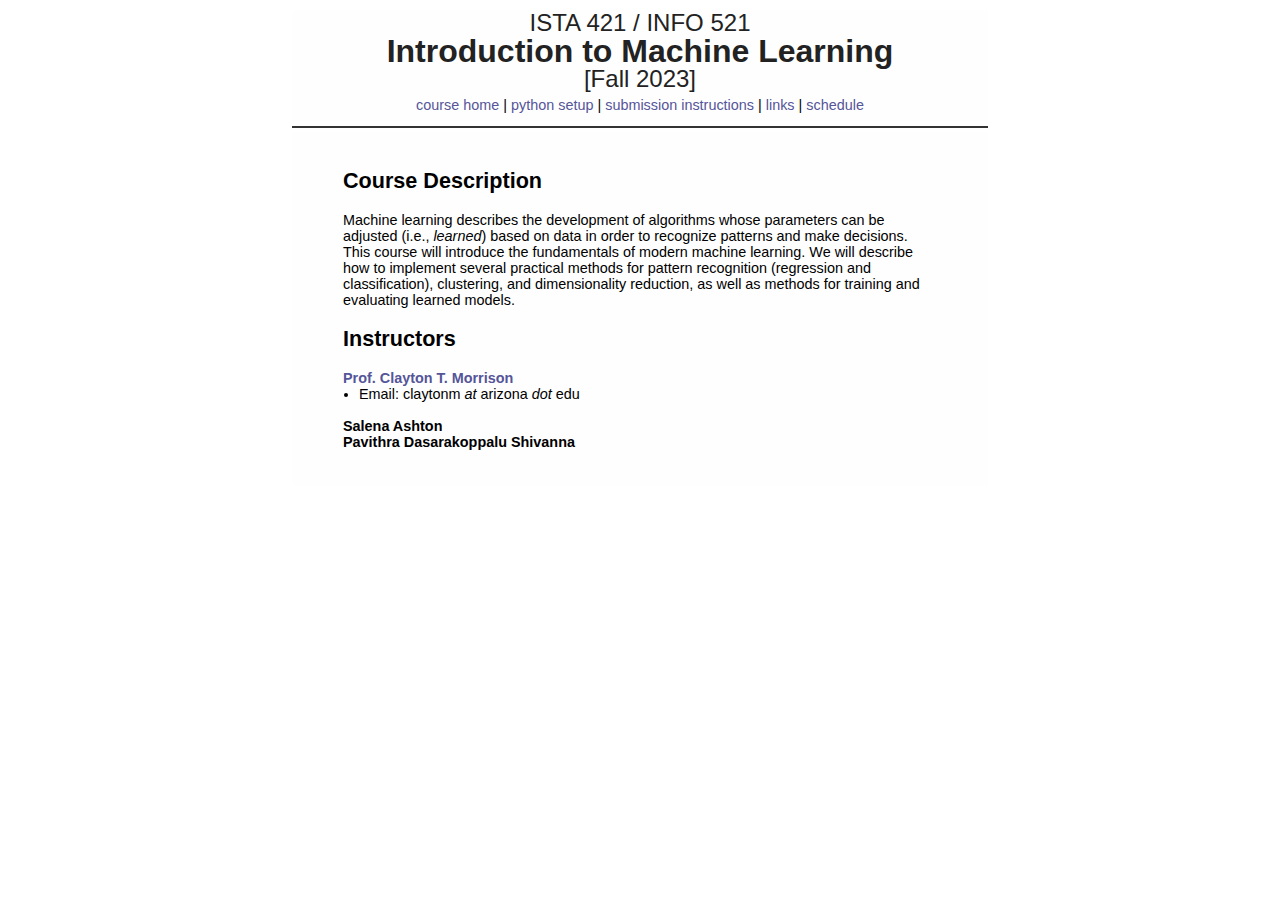
<file: index.html>
<html>

<!-- START HEADER -->

<table style="border: 0px dotted; border-color:#555555" width=700 align=center>
<tr><td bgcolor="#fefefe"><center>

<!-- HEADER BODY -->
<head>
  <title>Intro to Machine Learning</title>
  <meta http-equiv="Content-Type" content="text/html; charset=iso-8859-1">
  <meta NAME="KEYWORDS" CONTENT="clayton morrison, machine learning">
  <meta NAME="DESCRIPTION" CONTENT="ISTA 421 / INFO 521: Machine Learning homepage.">
  <link rel="stylesheet" type="text/css" href="style.css">
</head>

<body>
	

<div style="position:relative; left:0">
  <div style="line-height:1">
  <font size=+2 color="#222222">ISTA 421 / INFO 521</font><br> 
  <font size=+3 color="#222222"><b>Introduction to Machine Learning</b></font><br>
  <font size=+2 color="#222222">[Fall 2023]</font><br>
  </div>

  <div style="line-height:2">
    <a href="index.html">course home</a> |
    <!-- <a href="ISTA421-INFO521-Machine-Learning-Syllabus-fall2023-001.pdf">syllabus [pdf]</a> | -->
    <a href="python_setup.html">python setup</a> |
    <!-- <a href="tutorial.html">short code tutorial</a> | -->
    <a href="submissions.html">submission instructions</a> |
    <a href="links.html">links</a> |
    <a href="schedule.html">schedule</a>
  </div>
</div>
<!-- END HEADER BODY -->

</center></td> </tr>
</table>

<table style="border: 0px dotted; border-color:#555555; position:relative; top: 1;" width=700 align=center>
<tr><td bgcolor="#333333"></td></tr>
</table>

<table style="border: 0px dotted; border-color:#555555; position:relative; top: 1;" width=700 align=center>
<tr><td bgcolor="#fefefe"><br><br>

<center>
<table width=600 align=center>
<tr><td>

<!-- END HEADER -->


<!-- MAIN BODY : INDEX -->
<h2> Course Description </h2>

<p>
Machine learning describes the development of algorithms whose parameters can be adjusted (i.e., <em>learned</em>) based on data in order to recognize patterns and make decisions.  This course will introduce the fundamentals of modern machine learning.  We will describe how to implement several practical methods for pattern recognition (regression and classification), clustering, and dimensionality reduction, as well as methods for training and evaluating learned models.
</p>

<!--
<p>
The in-class lectures meet weekly Monday and Wednesday 4:00PM to 5:15PM in Harvill Rm 302.
</p>
-->

<h2> Instructors </h2>

<a href="https://ml4ai.github.io/people/clayton/"><b>Prof. Clayton T. Morrison</b></a>
<ul>
  <li> Email: claytonm <em>at</em> arizona <em>dot</em> edu </li>
  <!--
  <li> Office: Harvill 437A </li>
  <li> Office Hours:
    <ul>
      <li>Wednesday: 11:00am-noon</li>
      <li>and by appointment (email works best to get in touch)</li>
    </ul>
  </li>
  -->
</ul>

<br>

<b>Salena Ashton</b>
<!--
<ul>
  <li> Email: salena <em>at</em> arizona <em>dot</em> edu </li>
  <li> Office: Harvill TBA </li>
  <li> Office Hours: 
    <ul>
      <li>TBA</li>
    </ul>
  </li>
</ul>
-->

<br>

<b>Pavithra Dasarakoppalu Shivanna</b>
<!--
<ul>
  <li> Email: pavithrads <em>at</em> arizona <em>dot</em> edu </li>
  <li> Office: Harvill TBA </li>
  <li> Office Hours:
    <ul>
      <li>TBA</li>
    </ul>
  </li>
</ul>
-->

<!-- END MAIN BODY : INDEX -->


<!-- FOOTER -->
<script type="text/javascript">
  var _gaq = _gaq || [];
  _gaq.push(['_setAccount', 'UA-35913794-1']);
  _gaq.push(['_trackPageview']);

  (function() {
    var ga = document.createElement('script'); ga.type = 'text/javascript'; ga.async = true;
    ga.src = ('https:' == document.location.protocol ? 'https://ssl' : 'http://www') + '.google-analytics.com/ga.js';
    var s = document.getElementsByTagName('script')[0]; s.parentNode.insertBefore(ga, s);
  })();
</script>

</body>

<br><br><br>

</html>
</file>
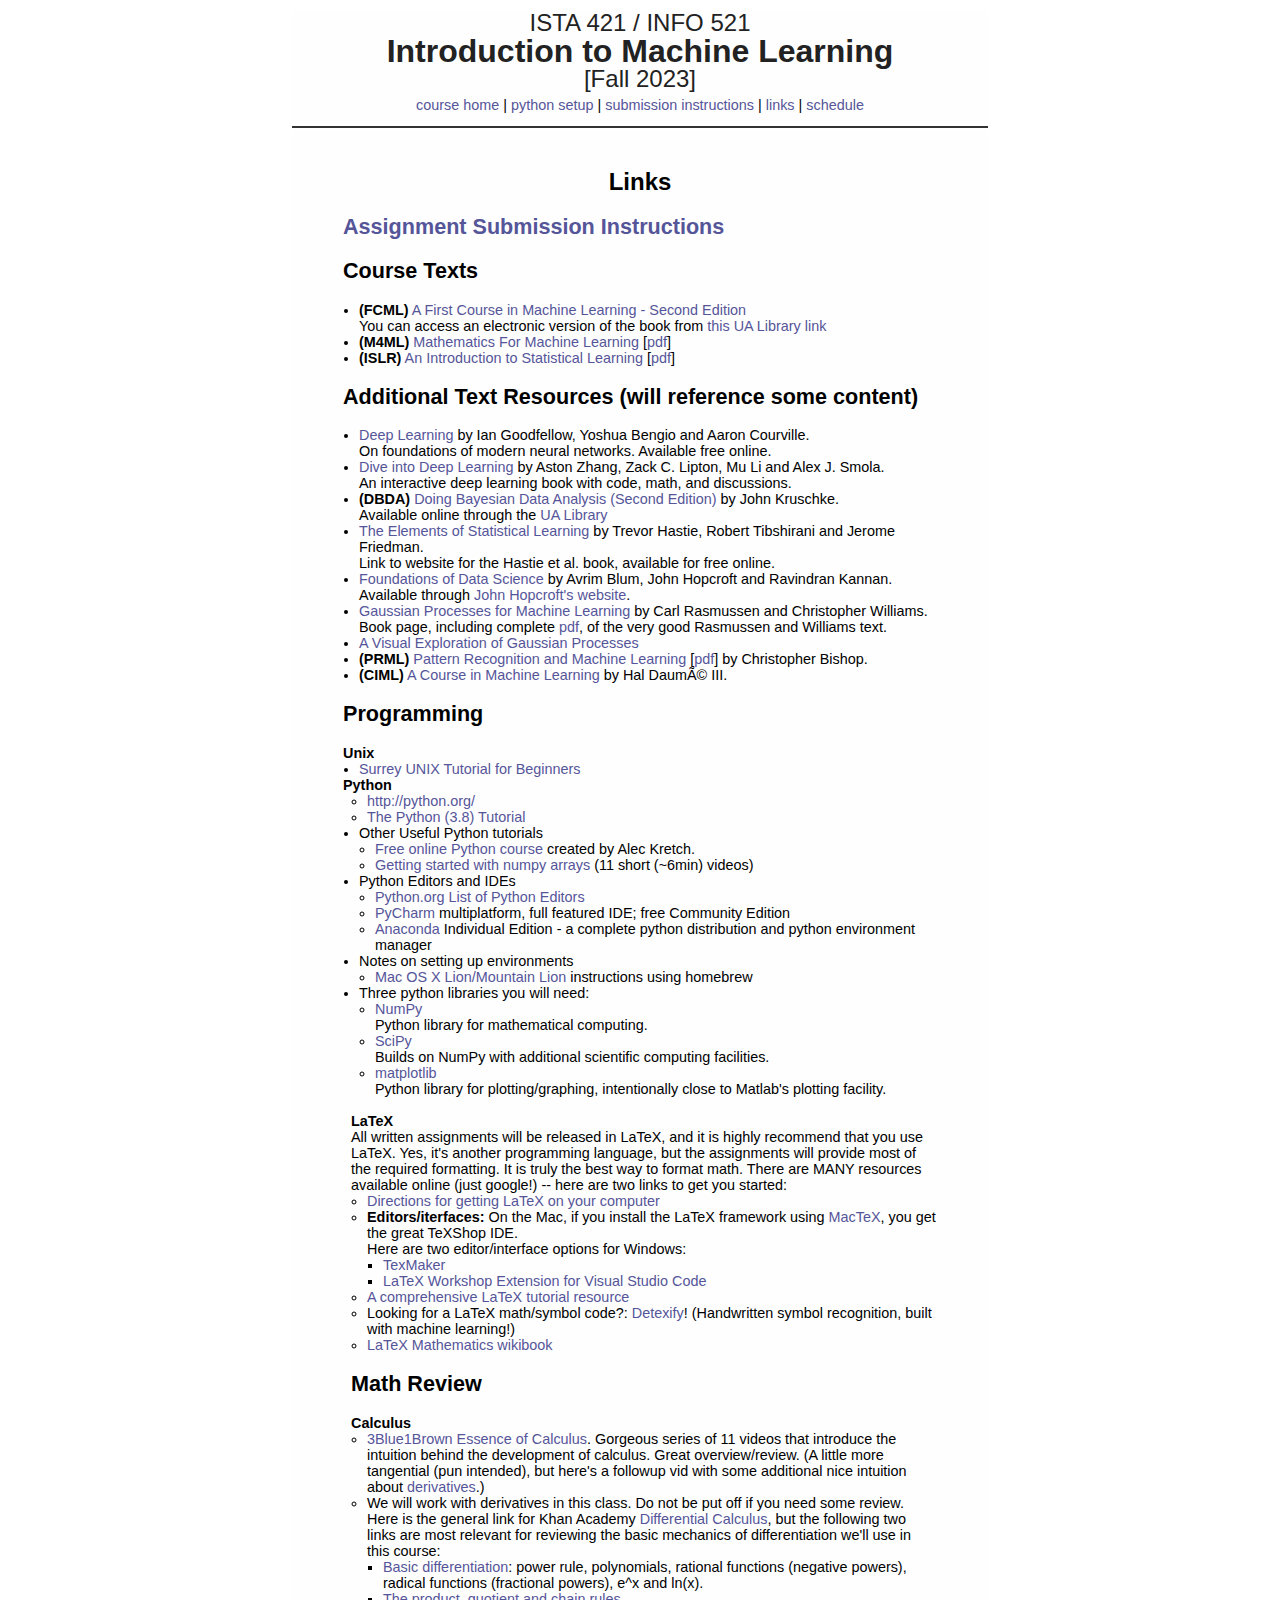
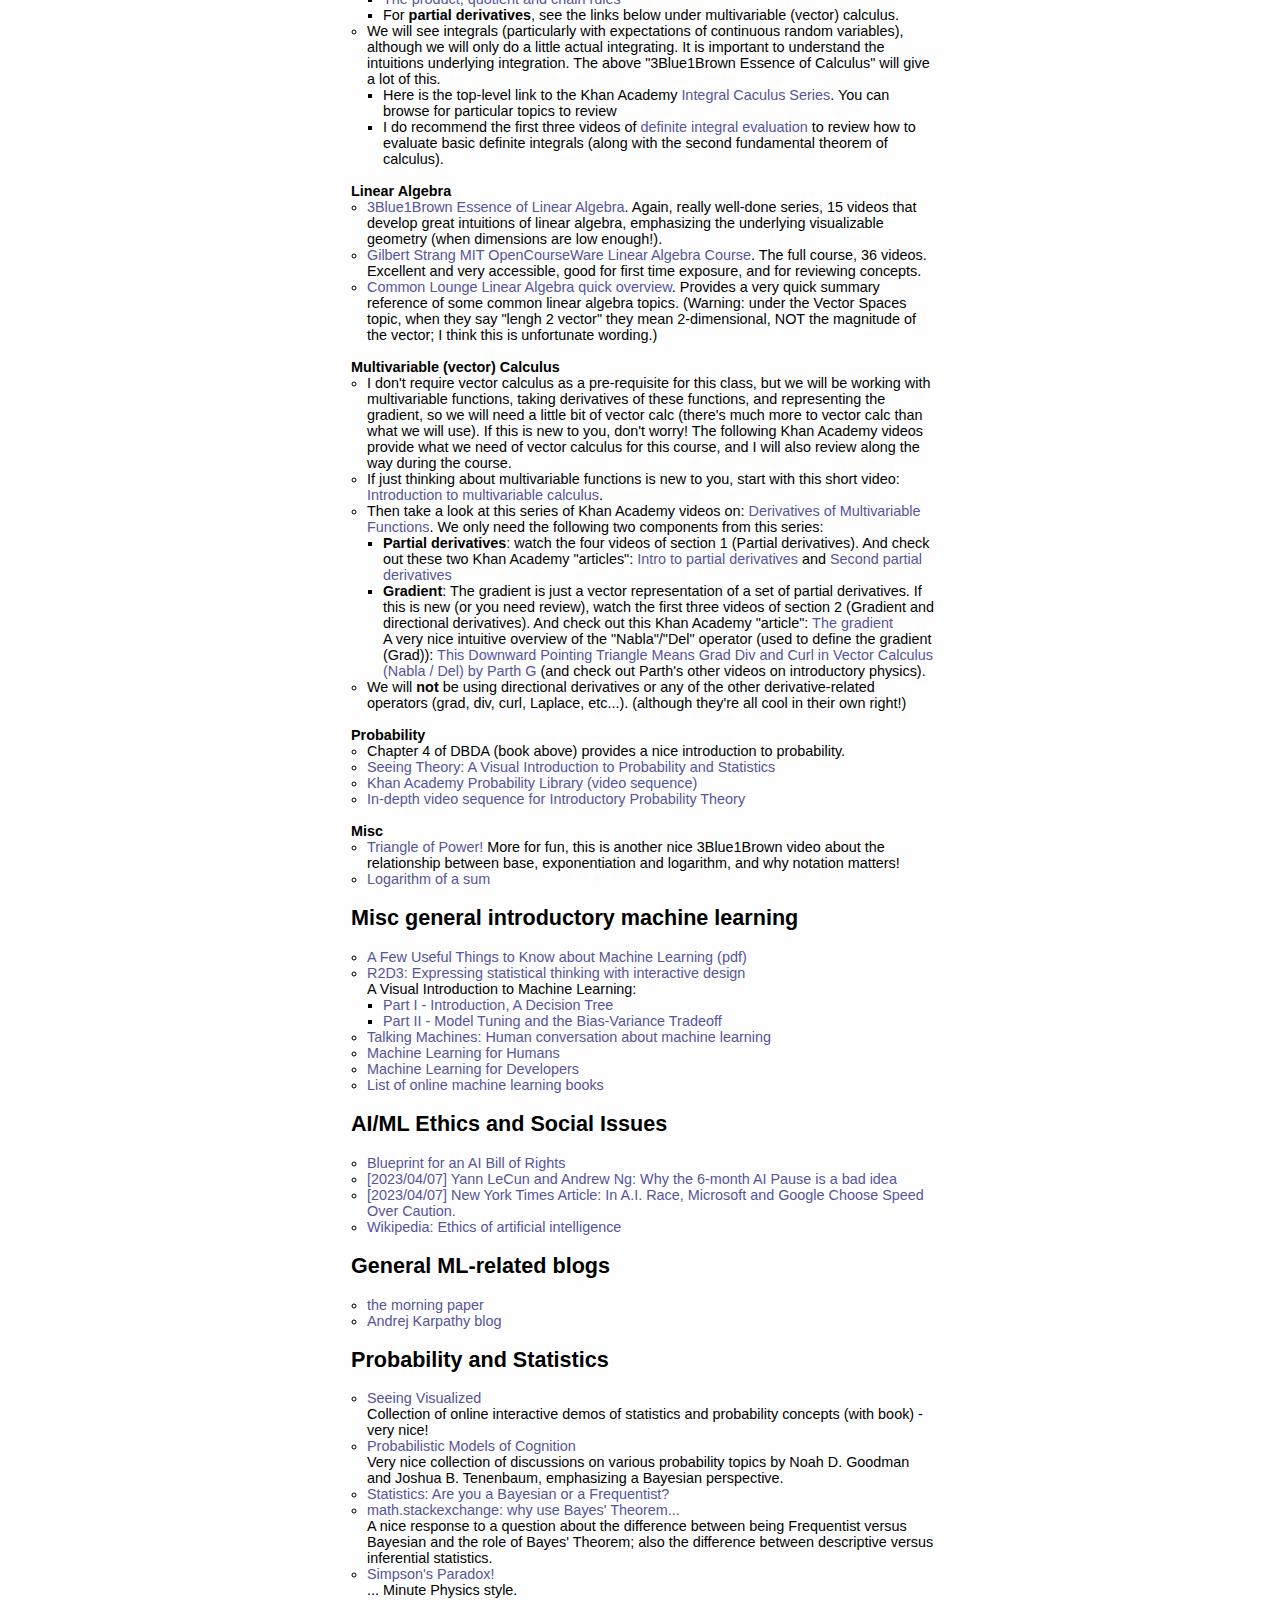
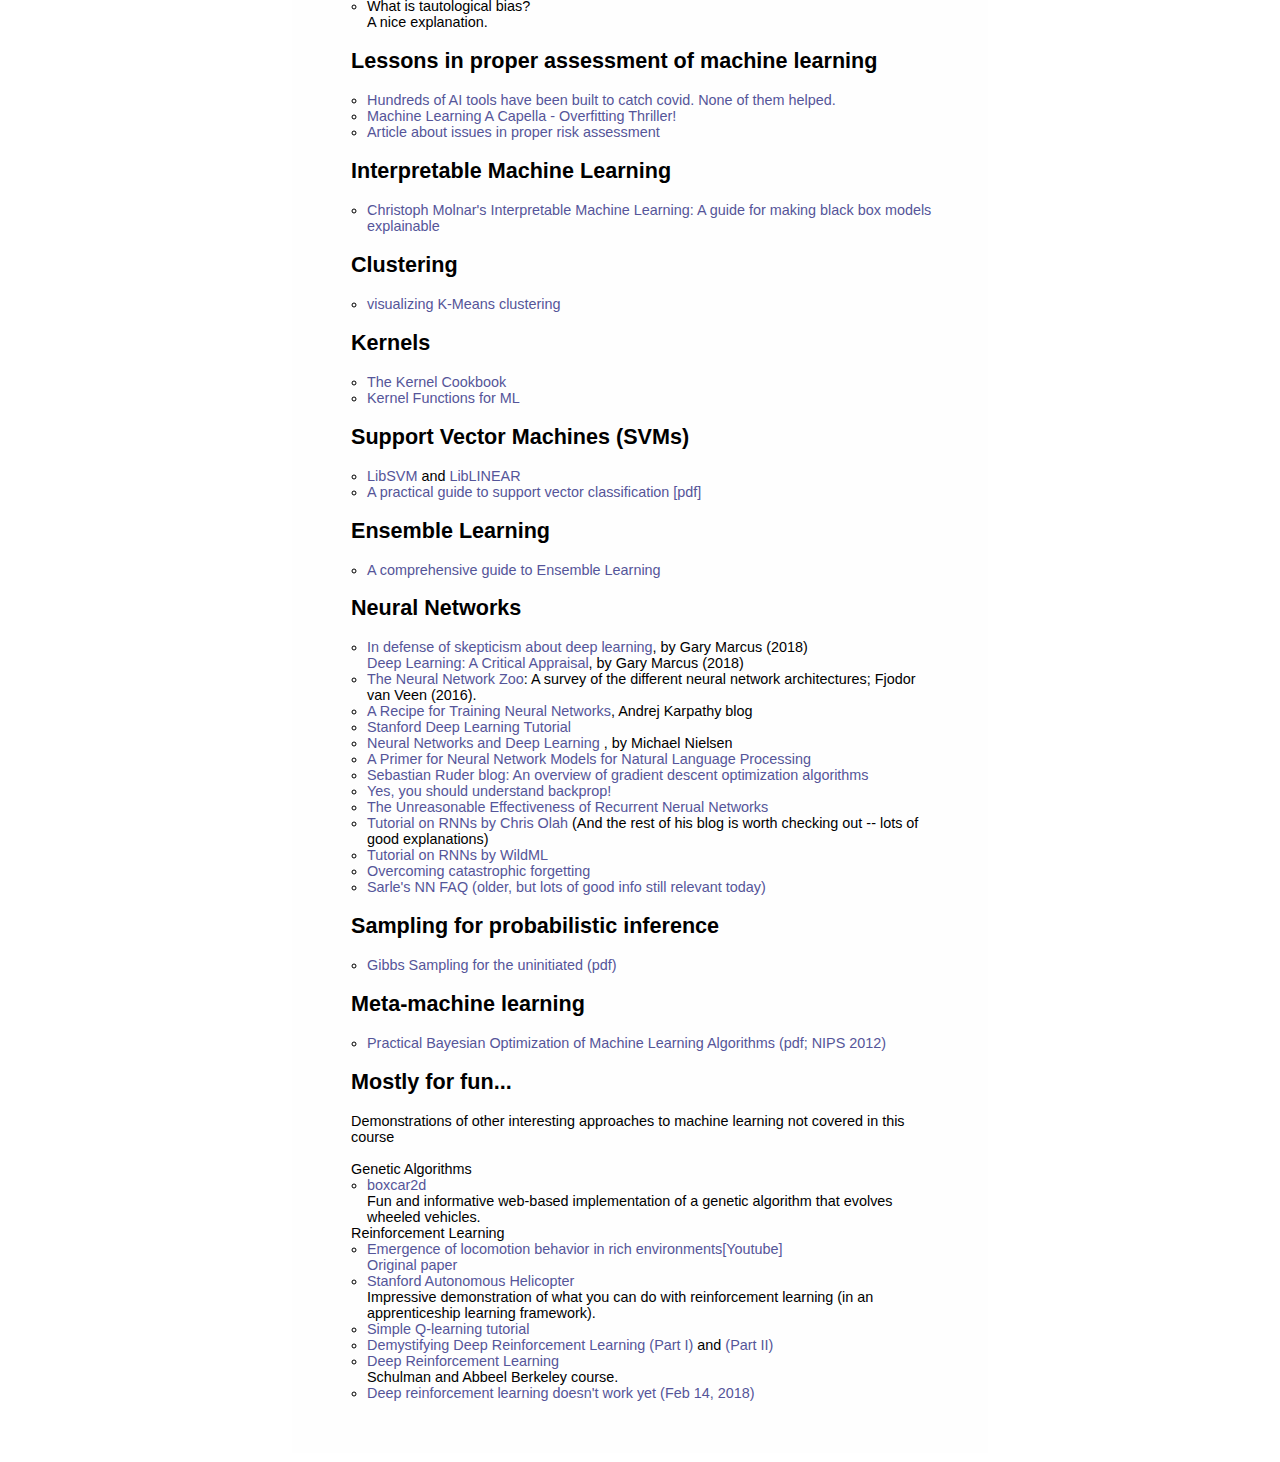
<file: links.html>
<html>

<!-- START HEADER -->

<table style="border: 0px dotted; border-color:#555555" width=700 align=center>
<tr><td bgcolor="#fefefe"><center>

<!-- HEADER BODY -->
<head>
  <title>Intro to Machine Learning</title>
  <meta http-equiv="Content-Type" content="text/html; charset=iso-8859-1">
  <meta NAME="KEYWORDS" CONTENT="clayton morrison, machine learning">
  <meta NAME="DESCRIPTION" CONTENT="ISTA 421 / INFO 521: Machine Learning homepage.">
  <link rel="stylesheet" type="text/css" href="style.css">
</head>

<body>
	

<div style="position:relative; left:0">
  <div style="line-height:1">
  <font size=+2 color="#222222">ISTA 421 / INFO 521</font><br> 
  <font size=+3 color="#222222"><b>Introduction to Machine Learning</b></font><br>
  <font size=+2 color="#222222">[Fall 2023]</font><br>
  </div>

  <div style="line-height:2">
    <a href="index.html">course home</a> |
    <!-- <a href="ISTA421-INFO521-Machine-Learning-Syllabus-fall2023-001.pdf">syllabus [pdf]</a> | -->
    <a href="python_setup.html">python setup</a> |
    <!-- <a href="tutorial.html">short code tutorial</a> | -->
    <a href="submissions.html">submission instructions</a> |
    <a href="links.html">links</a> |
    <a href="schedule.html">schedule</a>
  </div>
</div>
<!-- END HEADER BODY -->

</center></td> </tr>
</table>

<table style="border: 0px dotted; border-color:#555555; position:relative; top: 1;" width=700 align=center>
<tr><td bgcolor="#333333"></td></tr>
</table>

<table style="border: 0px dotted; border-color:#555555; position:relative; top: 1;" width=700 align=center>
<tr><td bgcolor="#fefefe"><br><br>

<center>
<table width=600 align=center>
<tr><td>

<!-- END HEADER -->


<!-- MAIN BODY : LINKS -->

<center><font size=+2><b>Links</b></font></center>

<h2> <a href="submissions.html">Assignment Submission Instructions</a> </h2>

<h2> Course Texts </h2>
<ul>
  <li> <b>(FCML)</b>
    <a href="http://www.dcs.gla.ac.uk/~srogers/firstcourseml/">A First Course in Machine Learning - Second Edition</a><br>
    You can access an electronic version of the book from 
    <a href="https://arizona-primo.hosted.exlibrisgroup.com/primo-explore/fulldisplay?docid=01UA_ALMA51531560810003843&context=L&vid=01UA&search_scope=Everything&isFrbr=true&tab=default_tab&lang=en_US">
    this UA Library link</a>
    <!-- >(also available from the course D2L webpage, under the Library Tools page, upper right). Once you follow that link to the UA Library book record, click the link to "FIND on the Web". -->
    <!--
    ; the first edition is available online through the 
    <a href="http://arizona.summon.serialssolutions.com/#!/search?bookMark=ePnHCXMw42JgAfZbU5mhpykZW1oA6whQl4MLXNUYWxqDr6UDNlONQJs-jTjgAyKGFgZmBsacDEqOCmnAHnuJQnI-aB2DQmaeQi54YWGqAvQmhXRuBgU31xBnD11gf7IK2GKNh451xCeBjtcytjQB3SZCUAkAqSctnw">UA Library</a>, but be aware that we will be using the second edition for the class, which includes 3 additional chapters and some revisions to earlier chapters.
    -->
  </li>
</ul>
<ul>
  <li> <b>(M4ML)</b>
    <a href="https://mml-book.github.io/">Mathematics For Machine Learning</a> 
    [<a href="https://mml-book.github.io/book/mml-book.pdf">pdf</a>]
  </li>
</ul>
<ul> 
  <li> <b>(ISLR)</b>
    <a href="https://www.statlearning.com/">An Introduction to Statistical Learning</a>
    <!-- <a href="http://hastie.su.domains/ISLR2/ISLRv2_website.pdf">An Introduction to Statistical Learning</a> -->
    [<a href="https://hastie.su.domains/ISLP/ISLP_website.pdf">pdf</a>]
    <!-- [<a href="https://hastie.su.domains/ISLR2/ISLRv2_website.pdf">pdf</a>] -->
  </li>
</ul>

<h2> Additional Text Resources (will reference some content) </h2>
<ul>
  <li>
    <a href="http://www.deeplearningbook.org/">
    Deep Learning</a> by Ian Goodfellow, Yoshua Bengio and Aaron Courville.<br>
    On foundations of modern neural networks.  Available free online.
  </li>
</ul>
<ul>
  <li>
    <a href="http://d2l.ai/">Dive into Deep Learning</a> 
    by Aston Zhang, Zack C. Lipton, Mu Li and Alex J. Smola.<br>
    An interactive deep learning book with code, math, and discussions.
  </li>
</ul>
<ul>
  <li> <b>(DBDA)</b>
    <a href="https://sites.google.com/site/doingbayesiandataanalysis/">
      Doing Bayesian Data Analysis (Second Edition)</a> by John Kruschke.<br>
    Available online through the <a href="https://arizona-primo.hosted.exlibrisgroup.com/primo-explore/fulldisplay?docid=01UA_ALMA51528359040003843&context=L&vid=01UA&search_scope=Everything&isFrbr=true&tab=default_tab&lang=en_US">UA Library</a>
</ul>
<ul>
  <li>
    <a href="http://www-stat.stanford.edu/~tibs/ElemStatLearn/">
    The Elements of Statistical Learning</a> by Trevor Hastie, Robert Tibshirani and Jerome Friedman.<br>
    Link to website for the Hastie et al. book, available for free online.
  </li>
</ul>
<ul>
  <li>
    <a href="https://www.cs.cornell.edu/jeh/book%20July%202018.pdf">
    Foundations of Data Science</a> by Avrim Blum, John Hopcroft and Ravindran Kannan.<br>
    Available through <a href="https://www.cs.cornell.edu/jeh/">John Hopcroft's website</a>.
  </li>
</ul>
<ul>
  <li>
    <a href="http://www.gaussianprocess.org/gpml/">
    Gaussian Processes for Machine Learning</a> by Carl Rasmussen and Christopher Williams.<br>
    Book page, including complete <a href="http://www.gaussianprocess.org/gpml/chapters/RW.pdf">pdf</a>, of the very good Rasmussen and Williams text.
  </li>
  <li>
  	<a href="https://www.jgoertler.com/visual-exploration-gaussian-processes/">A Visual Exploration of Gaussian Processes</a>
  </li>
</ul>
<ul>
  <li> <b>(PRML)</b>
    <a href="http://research.microsoft.com/en-us/um/people/cmbishop/prml/">
      Pattern Recognition and Machine Learning</a> 
    [<a href="https://www.microsoft.com/en-us/research/uploads/prod/2006/01/Bishop-Pattern-Recognition-and-Machine-Learning-2006.pdf">pdf</a>]
    by Christopher Bishop.
  </li>
</ul>
<ul>
  <li> <b>(CIML)</b>
    <a href="http://ciml.info/">
    A Course in Machine Learning</a> by Hal Daumé III.
  </li>
</ul>

<h2>Programming</h2>

<b>Unix</b><br>

<ul>
  <li><a href="http://www.ee.surrey.ac.uk/Teaching/Unix/">
      Surrey UNIX Tutorial for Beginners</a>
</ul>

<b>Python</b><br>

<ul>
<ul>
  <li>
    <a href="http://python.org/">http://python.org/</a>
  </li>
  <li>
    <a href="https://docs.python.org/3.8/tutorial/">The Python (3.8) Tutorial</a>
  </li>
</ul>
<li> Other Useful Python tutorials
  <ul>
    <li><a href="https://open.openclass.ai/classes/python-foundations">Free online Python course</a> created by Alec Kretch.
    </li>
    <li><a href="http://showmedo.com/videotutorials/series?name=i9KuJuNcG">
      Getting started with numpy arrays</a> (11 short (~6min) videos)
    </li>
  </ul>
</li>
<li> Python Editors and IDEs
<ul>
  <li> <a href="http://wiki.python.org/moin/PythonEditors">Python.org List of Python Editors</a> </li>
  <li> <a href="http://www.jetbrains.com/pycharm/">PyCharm</a> multiplatform, full featured IDE; free Community Edition</li>
  <li> <a href="https://www.anaconda.com/products/individual">Anaconda</a> Individual Edition - a complete python distribution and python environment manager </li>
  <!--
  <li> <a href="https://store.enthought.com/downloads/">Canopy Express</a> a multi-platform complete install of python, from <a href="https://www.enthought.com/">Enthought</a></li>
  <li> <a href="http://code.google.com/p/iep/">IEP</a> open source multiplatform Python IDE</li>
  <li> <a href="http://code.google.com/p/spyderlib/">Spyder</a> another multiplatform Python IDE</li>
  -->
</ul>
</li>
<li>Notes on setting up environments
<ul>
  <li> <a href="http://www.lowindata.com/2013/installing-scientific-python-on-mac-os-x/">Mac OS X Lion/Mountain Lion</a> instructions using homebrew</li>
  <!--
  <li> <a href="resources/python/pythonbrew-and-iep.html">Instructions</a> for using Pythonbrew to install python and work with IEP on MacOSX (includes installation of matplotlib)</li>
  <li> <a href="resources/python/tutorial/eclipse.html">Instructions</a> for using eclipse and PyDev as an IDE 
    (may be a little out of date) </li>
  -->
</ul>
</li>
<li> Three python libraries you will need:
<ul>
  <li>
    <a href="http://numpy.scipy.org/">NumPy</a><br>
      Python library for mathematical computing.
    </li>
  <li>
    <a href="http://www.scipy.org/">SciPy</a><br>
      Builds on NumPy with additional scientific computing facilities.
  </li>
  <li>
    <a href="http://matplotlib.sourceforge.net/">matplotlib</a><br>
      Python library for plotting/graphing, intentionally close to Matlab's plotting facility.
  </li>
</ul>
</li>

<br>
<b>LaTeX</b><br>

All written assignments will be released in LaTeX, and it is highly recommend that you use LaTeX.  Yes, it's another programming language, but the assignments will provide most of the required formatting.  It is truly the best way to format math.  There are MANY resources available online (just google!) -- here are two links to get you started:
<ul>
  <li>
    <a href="https://www.latex-project.org/get/">Directions for getting LaTeX on your computer</a>
  </li>
  <li>
    <b>Editors/iterfaces:</b> On the Mac, if you install the LaTeX framework using <a href="http://www.tug.org/mactex/">MacTeX</a>, you get the great TeXShop IDE.<br>
    Here are two editor/interface options for Windows:
    <ul>
      <li><a href="http://www.xm1math.net/texmaker/">TexMaker</a></li>
      <li><a href="https://marketplace.visualstudio.com/items?itemName=James-Yu.latex-workshop">LaTeX Workshop Extension for Visual Studio Code</a></li>
    </ul>
  </li>
  <li>
    <a href="https://www.latex-tutorial.com/">A comprehensive LaTeX tutorial resource</a>
  </li>
  <li>
    Looking for a LaTeX math/symbol code?: <a href="http://detexify.kirelabs.org/classify.html">Detexify</a>!  (Handwritten symbol recognition, built with machine learning!)
  </li>
  <li>
    <a href="https://en.wikibooks.org/wiki/LaTeX/Mathematics">LaTeX Mathematics wikibook</a>
  </li>
</ul>

<!--
Matlab<br><br>
<ul>
  <li><a href="https://sitelicense.arizona.edu/matlab/index.php">UA Matlab license</a></li>
  <li><a href="http://www.mathworks.com/">MathWorks</a></li>
  <li><a href="http://www.math.ufl.edu/help/matlab-tutorial/">One</a> of 
    <a href="https://www.google.com/search?q=matlab+tutorial">many</a> online matlab tutorials</li>
</ul>
-->


<h2>Math Review</h2>

<b>Calculus</b><br>
<ul>
  <li>
    <a href="https://www.youtube.com/playlist?list=PLZHQObOWTQDMsr9K-rj53DwVRMYO3t5Yr">3Blue1Brown Essence of Calculus</a>.  Gorgeous series of 11 videos that introduce the intuition behind the development of calculus.  Great overview/review.
    (A little more tangential (pun intended), but here's a followup vid with some additional nice intuition about <a href="https://www.youtube.com/watch?v=CfW845LNObM">derivatives</a>.)
  </li>
  <li>
    We will work with derivatives in this class.  Do not be put off if you need some review.  Here is the general link for Khan Academy <a href="https://www.khanacademy.org/math/differential-calculus">Differential Calculus</a>, but the following two links are most relevant for reviewing the basic mechanics of differentiation we'll use in this course:
    <ul>
    <li><a href="https://www.khanacademy.org/math/differential-calculus/basic-differentiation-dc">Basic differentiation</a>: power rule, polynomials, rational functions (negative powers), radical functions (fractional powers), e^x and ln(x).</li>
    <li><a href="https://www.khanacademy.org/math/differential-calculus/product-quotient-chain-rules-dc">The product, quotient and chain rules</a></li>
    <li>For <b>partial derivatives</b>, see the links below under multivariable (vector) calculus.</li>
    </ul>
  </li>
  <li>
    We will see integrals (particularly with expectations of continuous random variables), although we will only do a little actual integrating.  It is important to understand the intuitions underlying integration.  The above "3Blue1Brown Essence of Calculus" will give a lot of this.
    <ul>
      <li>Here is the top-level link to the Khan Academy <a href="https://www.khanacademy.org/math/integral-calculus">Integral Caculus Series</a>.  You can browse for particular topics to review</li>
      <li>I do recommend the first three videos of <a href="https://www.khanacademy.org/math/integral-calculus/definite-integral-evaluation-ic">definite integral evaluation</a> to review how to evaluate basic definite integrals (along with the second fundamental theorem of calculus).</li>
    </ul>
  </li>
</ul>

<br>
<b>Linear Algebra</b><br>
<ul>
  <li>
    <a href="https://www.youtube.com/playlist?list=PLZHQObOWTQDPD3MizzM2xVFitgF8hE_ab">3Blue1Brown Essence of Linear Algebra</a>.  Again, really well-done series, 15 videos that develop great intuitions of linear algebra, emphasizing the underlying visualizable geometry (when dimensions are low enough!).
  </li>
  <li>
    <a href="https://ocw.mit.edu/courses/mathematics/18-06-linear-algebra-spring-2010/video-lectures/">Gilbert Strang MIT OpenCourseWare Linear Algebra Course</a>.  The full course, 36 videos.  Excellent and very accessible, good for first time exposure, and for reviewing concepts.
  </li>
  <li>
    <a href="https://www.commonlounge.com/linear-algebra-vectors-matrices-and-their-properties-6ee5dbd8c2754e0db1acd312aec608cc/">Common Lounge Linear Algebra quick overview</a>.  Provides a very quick summary reference of some common linear algebra topics.  (Warning: under the Vector Spaces topic, when they say "lengh 2 vector" they mean 2-dimensional, NOT the magnitude of the vector; I think this is unfortunate wording.)
  </li>
</ul>

<br>
<b>Multivariable (vector) Calculus</b><br>
<ul>
<li>I don't require vector calculus as a pre-requisite for this class, but we will be working with multivariable functions, taking derivatives of these functions, and representing the gradient, so we will need a little bit of vector calc (there's much more to vector calc than what we will use).  If this is new to you, don't worry!  The following Khan Academy videos provide what we need of vector calculus for this course, and I will also review along the way during the course.</li>
<li>If just thinking about multivariable functions is new to you, start with this short video: <a href="https://www.khanacademy.org/math/multivariable-calculus/thinking-about-multivariable-function/introduction-to-multivariable-calculus/v/multivariable-functions">Introduction to multivariable calculus</a>.</li>
<li>Then take a look at this series of Khan Academy videos on: <a href="https://www.khanacademy.org/math/multivariable-calculus/multivariable-derivatives">Derivatives of Multivariable Functions</a>.  We only need the following two components from this series:
  <ul>
  <li><b>Partial derivatives</b>: watch the four videos of section 1 (Partial derivatives).  And check out these two Khan Academy "articles":
    <a href="https://www.khanacademy.org/math/multivariable-calculus/multivariable-derivatives/partial-derivative-and-gradient-articles/a/introduction-to-partial-derivatives">Intro to partial derivatives</a> and 
    <a href="https://www.khanacademy.org/math/multivariable-calculus/multivariable-derivatives/partial-derivative-and-gradient-articles/a/second-partial-derivatives">Second partial derivatives</a>
  </li>
  <li><b>Gradient</b>: The gradient is just a vector representation of a set of partial derivatives.  If this is new (or you need review), watch the first three videos of section 2 (Gradient and directional derivatives).  And check out this Khan Academy "article": <a href="https://www.khanacademy.org/math/multivariable-calculus/multivariable-derivatives/partial-derivative-and-gradient-articles/a/the-gradient">The gradient</a><br>
  A very nice intuitive overview of the "Nabla"/"Del" operator (used to define the gradient (Grad)): <a href="https://www.youtube.com/watch?v=hI4yTE8WT88">This Downward Pointing Triangle Means Grad Div and Curl in Vector Calculus (Nabla / Del) by Parth G</a> (and check out Parth's other videos on introductory physics).
  </li>
  </ul>
<li>We will <b>not</b> be using directional derivatives or any of the other derivative-related operators (grad, div, curl, Laplace, etc...). (although they're all cool in their own right!)</li>
</ul>

<br>
<b>Probability</b><br>
<ul>
  <li>Chapter 4 of DBDA (book above) provides a nice introduction to probability.</li>
  <li><a href="https://seeing-theory.brown.edu">Seeing Theory: A Visual Introduction to Probability and Statistics</a></li>
  <li><a href="https://www.khanacademy.org/math/statistics-probability/probability-library">Khan Academy Probability Library (video sequence)</a></li>
  <li><a href="https://www.youtube.com/playlist?list=PL0iUxoCEznfgGfbHDf0-nshPIo5Whlnd7">In-depth video sequence for Introductory Probability Theory</a></li>	
</ul>

<br>
<b>Misc</b><br>
<ul>
  <li>
    <a href="https://www.youtube.com/watch?v=sULa9Lc4pck">Triangle of Power!</a>  More for fun, this is another nice 3Blue1Brown video about the relationship between base, exponentiation and logarithm, and why notation matters!
  </li>
  <li>
  	<a href="https://cdsmithus.medium.com/the-logarithm-of-a-sum-69dd76199790">Logarithm of a sum</a>
  </li>
</ul>


<h2>Misc general introductory machine learning</h2>
<ul>
  <li>
    <a href="https://homes.cs.washington.edu/~pedrod/papers/cacm12.pdf">A Few Useful Things to Know about Machine Learning (pdf)</a>
  </li>

  <li>
  	<a href="http://www.r2d3.us/">R2D3: Expressing statistical thinking with interactive design</a>
  	<br>
  	A Visual Introduction to Machine Learning:
  	<ul>
  	<li><a href="http://www.r2d3.us/visual-intro-to-machine-learning-part-1/">Part I - Introduction, A Decision Tree</a></li>
  	<li><a href="http://www.r2d3.us/visual-intro-to-machine-learning-part-2/">Part II - Model Tuning and the Bias-Variance Tradeoff</a></li>
  	</ul>
  </li>

  <li>
    <a href="http://www.thetalkingmachines.com/">Talking Machines: Human conversation about machine learning</a>
  </li>
  
  <li>
  	<a href="https://medium.com/machine-learning-for-humans">Machine Learning for Humans</a>
  </li>

  <li>
    <a href="http://xyclade.github.io/MachineLearning/">Machine Learning for Developers</a>
  </li>

  <li>
    <a href="https://www.reddit.com/r/MachineLearning/comments/1jeawf/machine_learning_books/">List of online machine learning books</a>
  </li>
</ul>


<h2>AI/ML Ethics and Social Issues</h2>
<ul>
	<li>
		<a href="https://www.whitehouse.gov/ostp/ai-bill-of-rights/">Blueprint for an AI Bill of Rights</a>
	</li>
	<li>
		<a href="https://www.youtube.com/watch?v=BY9KV8uCtj4">
		[2023/04/07] Yann LeCun and Andrew Ng: Why the 6-month AI Pause is a bad idea</a>
	</li>
	<li>
		<a href="https://www.nytimes.com/2023/04/07/technology/ai-chatbots-google-microsoft.html">
		[2023/04/07] New York Times Article: In A.I. Race, Microsoft and Google Choose Speed Over Caution.</a>
	</li>
	<li>
		<a href="https://en.wikipedia.org/wiki/Ethics_of_artificial_intelligence">
		Wikipedia: Ethics of artificial intelligence</a>
	</li>
</ul>


<h2>General ML-related blogs</h2>
<ul>
  <li>
    <a href="https://blog.acolyer.org/">the morning paper</a>
  </li>
  <li>
    <a href="http://karpathy.github.io/">Andrej Karpathy blog</a>
  </li>
</ul>


<h2>Probability and Statistics</h2>
<ul>
  <li>
    <a href="https://seeing-theory.brown.edu/">Seeing Visualized</a><br>
    Collection of online interactive demos of statistics and probability concepts (with book) - very nice!
  </li>
  <li>
    <a href="https://probmods.org/index.html">Probabilistic Models of Cognition</a><br>
    Very nice collection of discussions on various probability topics by Noah D. Goodman and Joshua B. Tenenbaum, emphasizing a Bayesian perspective.
  </li>
  <li>
  	<a href="https://towardsdatascience.com/statistics-are-you-bayesian-or-frequentist-4943f953f21b">Statistics: Are you a Bayesian or a Frequentist?</a>
  </li>
  <li>
    <a href="http://math.stackexchange.com/questions/469974/why-would-i-use-bayes-theorem-if-i-can-directly-compute-the-posterior-probabili">math.stackexchange: why use Bayes' Theorem...</a><br>
	A nice response to a question about the difference between being Frequentist versus Bayesian and the role of Bayes' Theorem; also the difference between descriptive versus inferential statistics.
  </li>
  <li>
    <a href="https://www.youtube.com/watch?v=ebEkn-BiW5k">Simpson's Paradox!</a><br>
    ... Minute Physics style.
  </li>  
  <li>
  	<a href="https://www.quora.com/What-is-tautological-bias"></a>What is tautological bias?<br>
  	A nice explanation.
  </li>
</ul>


<h2>Lessons in proper assessment of machine learning</h2>
<ul>
  <li>
  	<a href="https://www.technologyreview.com/2021/07/30/1030329/machine-learning-ai-failed-covid-hospital-diagnosis-pandemic">Hundreds of AI tools have been built to catch covid. None of them helped.</a>
  </li>
  <li>
    <a href="https://www.youtube.com/watch?v=DQWI1kvmwRg">Machine Learning A Capella - Overfitting Thriller!</a>
  </li>
  <li>
    <a href="http://arstechnica.co.uk/security/2016/02/the-nsas-skynet-program-may-be-killing-thousands-of-innocent-people/">Article about issues in proper risk assessment</a>
  </li>
</ul>


<h2>Interpretable Machine Learning</h2>
<ul>
  <li>
  	<a href="https://christophm.github.io/interpretable-ml-book/">Christoph Molnar's Interpretable Machine Learning: A guide for making black box models explainable</a>
  </li>
</ul>


<h2>Clustering</h2>
<ul>
  <li>
    <a href="http://www.naftaliharris.com/blog/visualizing-k-means-clustering/">
      visualizing K-Means clustering
    </a>
  </li>
</ul>


<h2>Kernels</h2>
<ul>
  <li>
    <a href="http://www.cs.toronto.edu/~duvenaud/cookbook/index.html">The Kernel Cookbook</a>
  </li>
  <li>
    <a href="http://crsouza.blogspot.com/2010/03/kernel-functions-for-machine-learning.html">Kernel Functions for ML</a>
  </li>
</ul>


<h2>Support Vector Machines (SVMs)</h2>
<ul>
  <li>
    <a href="https://www.csie.ntu.edu.tw/~cjlin/libsvm/">LibSVM</a>
    and
    <a href="https://www.csie.ntu.edu.tw/~cjlin/liblinear/">LibLINEAR</a>
  </li>
  <li>
    <a href="http://www.csie.ntu.edu.tw/~cjlin/papers/guide/guide.pdf">A practical guide to support vector classification [pdf]</a>
  </li>
</ul>


<h2>Ensemble Learning</h2>
<ul>
  <li>
    <a href="https://www.analyticsvidhya.com/blog/2018/06/comprehensive-guide-for-ensemble-models/">
    A comprehensive guide to Ensemble Learning
    </a>
  </li>
</ul>


<h2>Neural Networks</h2>
<ul>
  <li>
    <a href="https://medium.com/@GaryMarcus/in-defense-of-skepticism-about-deep-learning-6e8bfd5ae0f1">In defense of skepticism about deep learning</a>, by Gary Marcus (2018)<br>
    <a href="https://arxiv.org/pdf/1801.00631.pdf">Deep Learning: A Critical Appraisal</a>, by Gary Marcus (2018)
  </li>
  <li>
    <a href="http://www.asimovinstitute.org/neural-network-zoo/">The Neural Network Zoo</a>:
    A survey of the different neural network architectures; Fjodor van Veen (2016).
  </li>
  <li>
  	<a href="https://karpathy.github.io/2019/04/25/recipe/">A Recipe for Training Neural Networks</a>, Andrej Karpathy blog
  </li>
  <li>
    <a href="http://deeplearning.stanford.edu/tutorial/">Stanford Deep Learning Tutorial</a>
  </li>
  <li>
    <a href="http://neuralnetworksanddeeplearning.com/">Neural Networks and Deep Learning</a>
    , by Michael Nielsen
  </li>
  <li>
    <a href="http://arxiv.org/abs/1510.00726">A Primer for Neural Network Models for Natural Language Processing</a>
  </li>
  <li>
    <a href="http://sebastianruder.com/optimizing-gradient-descent/">Sebastian Ruder blog: An overview of gradient descent optimization algorithms</a>
  </li>
  <li>
    <a href="https://medium.com/@karpathy/yes-you-should-understand-backprop-e2f06eab496b#.u8exric5h">Yes, you should understand backprop!</a>
  </li>
  <li>
    <a href="http://karpathy.github.io/2015/05/21/rnn-effectiveness/">The Unreasonable Effectiveness of Recurrent Nerual Networks</a>
  </li>
  <li>
    <a href="http://colah.github.io/posts/2015-08-Understanding-LSTMs/">
    Tutorial on RNNs by Chris Olah
    </a>
    (And the rest of his blog is worth checking out -- lots of good explanations)
  </li>
  <li>
    <a href="http://www.wildml.com/2015/09/recurrent-neural-networks-tutorial-part-1-introduction-to-rnns/">
    Tutorial on RNNs by WildML
    </a>
  </li>
  <li>
    <a href="http://rylanschaeffer.github.io/content/research/overcoming_catastrophic_forgetting/main.html">Overcoming catastrophic forgetting</a>
  </li>
  <li>
    <a href="ftp://ftp.sas.com/pub/neural/FAQ.html">Sarle's NN FAQ (older, but lots of good info still relevant today)</a>
  </li>
</ul>


<h2>Sampling for probabilistic inference</h2>
<ul>
  <li>
    <a href="https://www.umiacs.umd.edu/~resnik/pubs/LAMP-TR-153.pdf">Gibbs Sampling for the uninitiated (pdf)</a>
  </li>
</ul>


<h2>Meta-machine learning</h2>
<ul>
  <li>
    <a href="http://papers.nips.cc/paper/4522-practical-bayesian-optimization-of-machine-learning-algorithms.pdf">Practical Bayesian Optimization of Machine Learning Algorithms (pdf; NIPS 2012)</a>
  </li>
</ul>


<h2>Mostly for fun...</h2>
 
Demonstrations of other interesting approaches to machine learning not covered in this course <br><br>

Genetic Algorithms
<ul>
  <li>
    <a href="http://www.boxcar2d.com/">boxcar2d</a><br>
      Fun and informative web-based implementation of a genetic algorithm that evolves wheeled vehicles.
  </li>
</ul>

Reinforcement Learning
<ul>
  <li>
    <a href="https://www.youtube.com/watch?v=hx_bgoTF7bs">Emergence of locomotion behavior in rich environments[Youtube]</a><br>
    <a href="https://arxiv.org/abs/1707.02286">Original paper</a>
  </li>
  <li>
    <a href="http://heli.stanford.edu/">Stanford Autonomous
      Helicopter</a><br> Impressive demonstration of what you can do
      with reinforcement learning (in an apprenticeship learning
      framework).
  </li>
  <li>
    <a href="http://mnemstudio.org/path-finding-q-learning-tutorial.htm">Simple Q-learning tutorial</a>
  </li>
  <li>
    <a href="https://www.nervanasys.com/demystifying-deep-reinforcement-learning/">Demystifying Deep Reinforcement Learning (Part I)</a> and 
    <a href="https://www.nervanasys.com/deep-reinforcement-learning-with-neon/">(Part II)</a>
  </li>
  <li>
    <a href="http://rll.berkeley.edu/deeprlcourse/">Deep Reinforcement Learning</a><br>
    Schulman and Abbeel Berkeley course.
  </li>
  <li>
    <a href="https://www.alexirpan.com/2018/02/14/rl-hard.html">Deep reinforcement learning doesn't work yet (Feb 14, 2018)</a>
  </li>
</ul>

</div> <!-- end content -->
</div> <!-- end wrapper -->

<!-- END MAIN BODY : LINKS -->


<!-- FOOTER -->
<script type="text/javascript">
  var _gaq = _gaq || [];
  _gaq.push(['_setAccount', 'UA-35913794-1']);
  _gaq.push(['_trackPageview']);

  (function() {
    var ga = document.createElement('script'); ga.type = 'text/javascript'; ga.async = true;
    ga.src = ('https:' == document.location.protocol ? 'https://ssl' : 'http://www') + '.google-analytics.com/ga.js';
    var s = document.getElementsByTagName('script')[0]; s.parentNode.insertBefore(ga, s);
  })();
</script>

</body>

<br><br><br>

</html>
</file>
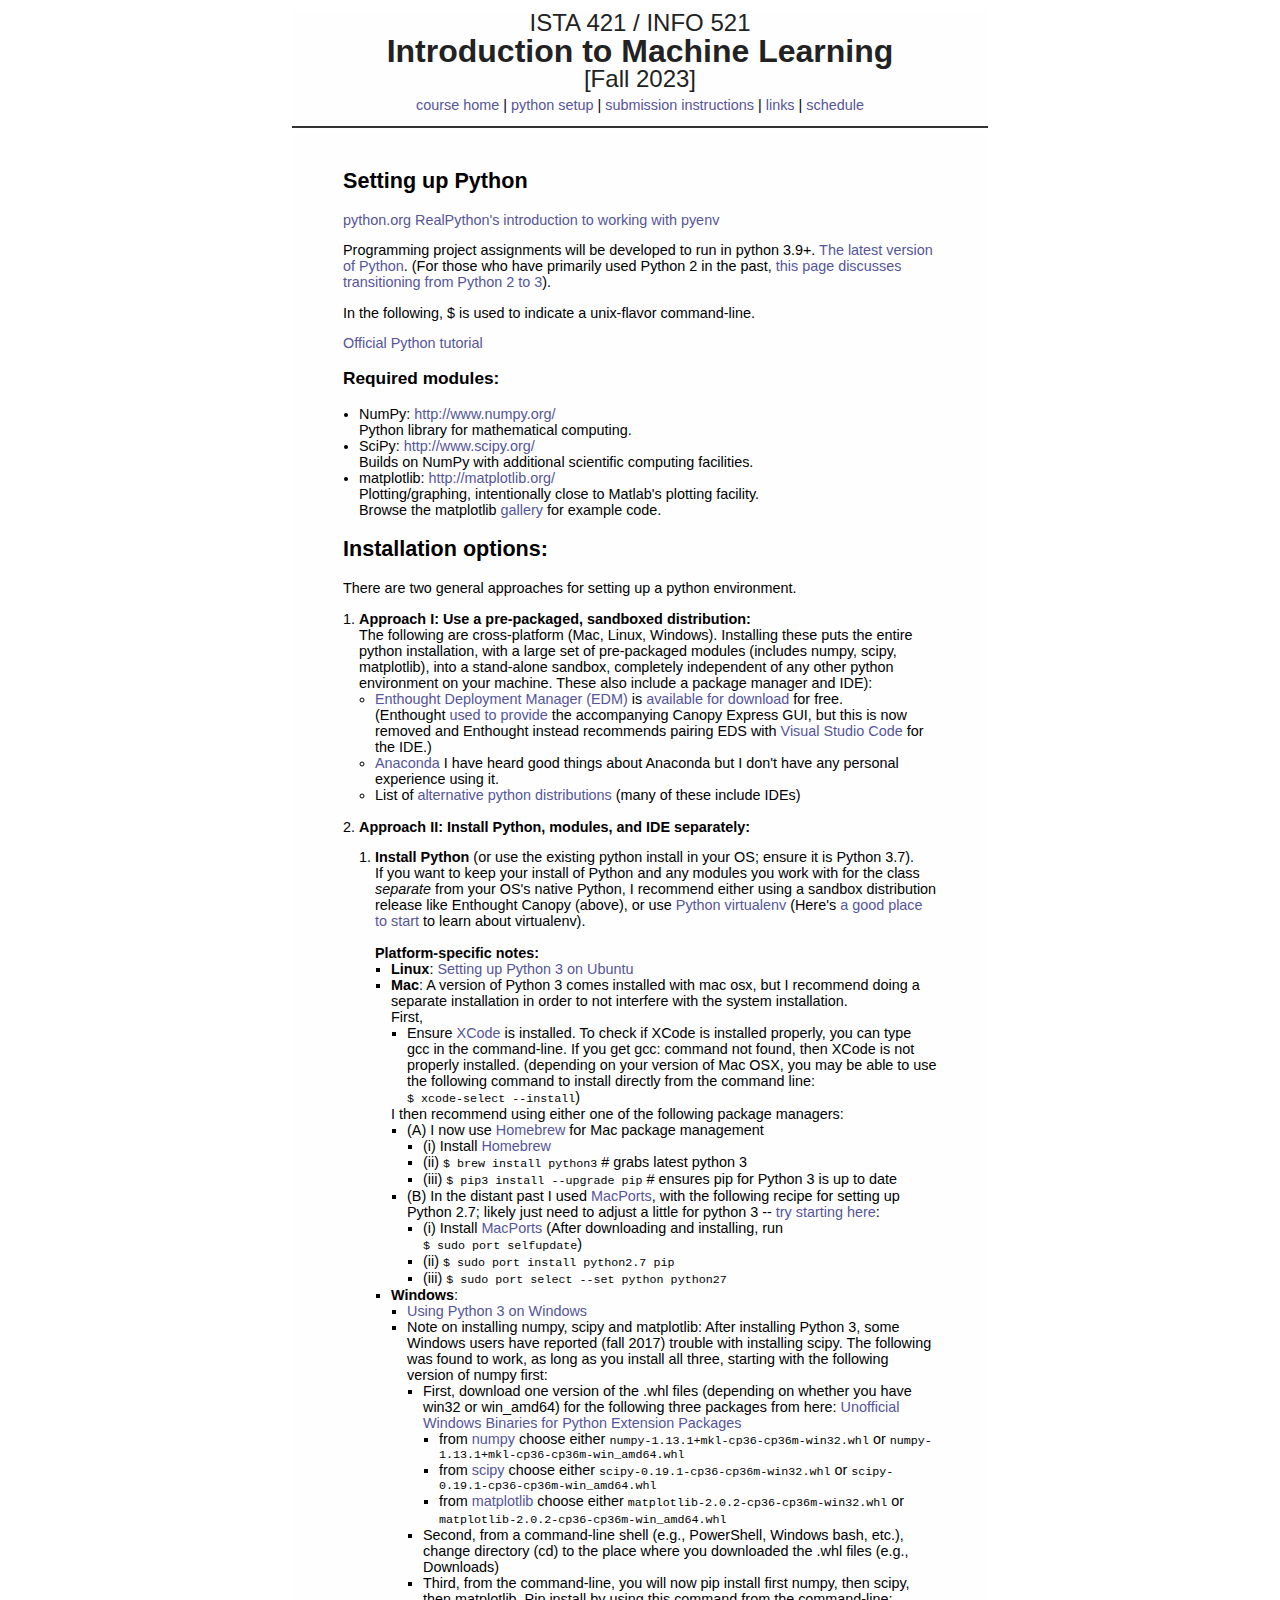
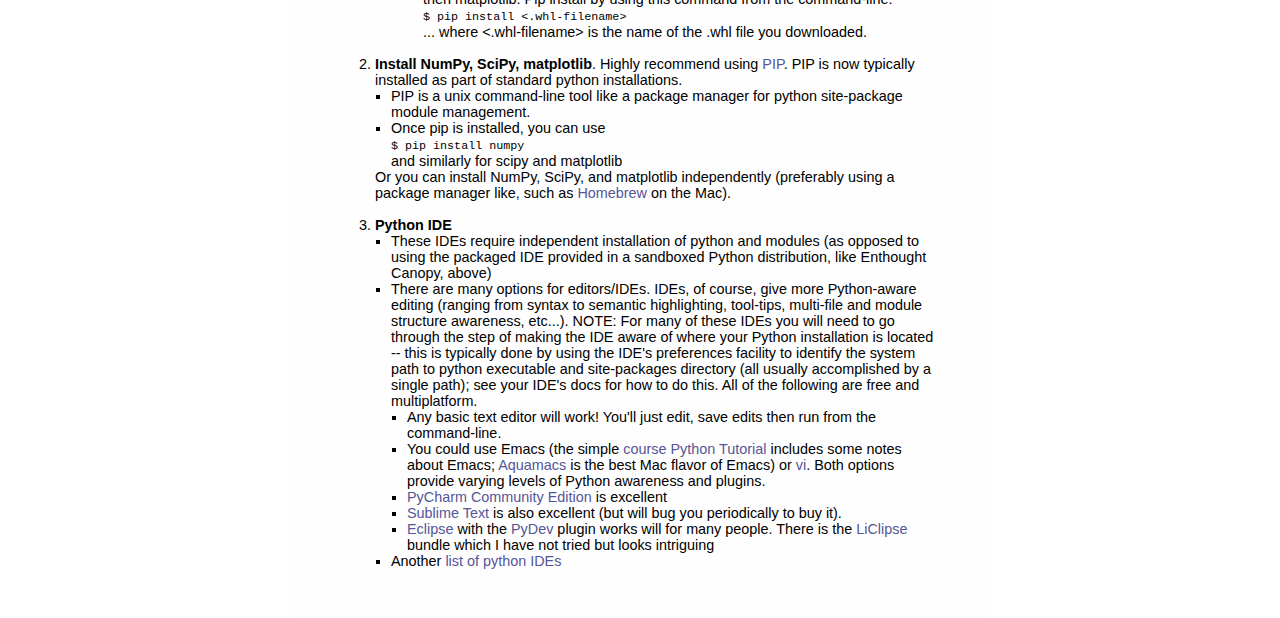
<file: python_setup.html>
<html>

<!-- START HEADER -->

<table style="border: 0px dotted; border-color:#555555" width=700 align=center>
<tr><td bgcolor="#fefefe"><center>

<!-- HEADER BODY -->
<head>
  <title>Intro to Machine Learning</title>
  <meta http-equiv="Content-Type" content="text/html; charset=iso-8859-1">
  <meta NAME="KEYWORDS" CONTENT="clayton morrison, machine learning">
  <meta NAME="DESCRIPTION" CONTENT="ISTA 421 / INFO 521: Machine Learning homepage.">
  <link rel="stylesheet" type="text/css" href="style.css">
</head>

<body>
	

<div style="position:relative; left:0">
  <div style="line-height:1">
  <font size=+2 color="#222222">ISTA 421 / INFO 521</font><br> 
  <font size=+3 color="#222222"><b>Introduction to Machine Learning</b></font><br>
  <font size=+2 color="#222222">[Fall 2023]</font><br>
  </div>

  <div style="line-height:2">
    <a href="index.html">course home</a> |
    <!-- <a href="ISTA421-INFO521-Machine-Learning-Syllabus-fall2023-001.pdf">syllabus [pdf]</a> | -->
    <a href="python_setup.html">python setup</a> |
    <!-- <a href="tutorial.html">short code tutorial</a> | -->
    <a href="submissions.html">submission instructions</a> |
    <a href="links.html">links</a> |
    <a href="schedule.html">schedule</a>
  </div>
</div>
<!-- END HEADER BODY -->

</center></td> </tr>
</table>

<table style="border: 0px dotted; border-color:#555555; position:relative; top: 1;" width=700 align=center>
<tr><td bgcolor="#333333"></td></tr>
</table>

<table style="border: 0px dotted; border-color:#555555; position:relative; top: 1;" width=700 align=center>
<tr><td bgcolor="#fefefe"><br><br>

<center>
<table width=600 align=center>
<tr><td>

<!-- END HEADER -->


<!-- MAIN BODY : PYTHON_SETUP -->
<h2>Setting up Python</h2>

<a href="http://python.org">python.org</a>

<a href="https://realpython.com/intro-to-pyenv/">RealPython's introduction to working with pyenv</a>

<p>Programming project assignments will be developed to run in python 3.9+.  <a href="https://www.python.org/downloads/">The latest version of Python</a>.  (For those who have primarily used Python 2 in the past, <a href="https://docs.python.org/3/howto/pyporting.html">this page discusses transitioning from Python 2 to 3</a>).
<!--
	In past semesters, the programming project assignments were developed to run in python 2.7; <a href="https://www.python.org/downloads/">the latest version of the language is python 2.7.12</a>, although any flavor of 2.7 should work.  (Python 2.6 can also be used, but 2.7 is recommended.)
-->
</p>

<!--
<p>At the level we are using Python in this course, the differences between Python 2.7 and 3 are small.  If you wish to use Python 2.7, you may, but you are solely responsible for making any needed changes to the released project code, and you must <b>clearly</b> indicate that you are using Python 2.7; we will otherwise assume it is Python 3.7+, and if the code does not run we will not grade it.</p>
-->

<p>In the following, $ is used to indicate a unix-flavor command-line.</p>

<p><a href="https://docs.python.org/3/tutorial/">Official Python tutorial</a></p>
<!-- <p><a href="tutorial.html">Brief Python and Unix tutorial</a></p> -->

<h3>Required modules:</h3>

<ul>
<li>NumPy: <a href="http://www.numpy.org/">http://www.numpy.org/</a><br>
Python library for mathematical computing.
</li>
<li>SciPy: <a href="http://www.scipy.org/">http://www.scipy.org/</a><br>
Builds on NumPy with additional scientific computing facilities.
</lli>
<li>matplotlib: <a href="http://matplotlib.org/">http://matplotlib.org/</a><br>
Plotting/graphing, intentionally close to Matlab's plotting facility.<br>
Browse the matplotlib <a href="http://matplotlib.org/gallery.html">gallery</a> for example code.
</li>
</ul>

<h2>Installation options:</h2>

<p>There are two general approaches for setting up a python environment.</p>

<ol>
<li><b>Approach I: Use a pre-packaged, sandboxed distribution:</b><br>
The following are cross-platform (Mac, Linux, Windows).  Installing these puts the entire python installation, with a large set of pre-packaged modules (includes numpy, scipy, matplotlib), into a stand-alone sandbox, completely independent of any other python environment on your machine.  These also include a package manager and IDE):
<ul>

<li><a href="https://www.enthought.com/enthought-deployment-manager/">Enthought Deployment Manager (EDM)</a> is <a href="https://assets.enthought.com/downloads/edm/">available for download</a> for free.<br>
(Enthought <a href="https://support.enthought.com/hc/en-us/articles/360038600051-Canopy-GUI-end-of-life-transition-to-the-Enthought-Deployment-Manager-EDM-and-Visual-Studio-Code">used to provide </a>the accompanying Canopy Express GUI, but this is now removed and Enthought instead recommends pairing EDS with <a href="https://code.visualstudio.com/">Visual Studio Code</a> for the IDE.)

<!--
<li><a href="https://www.enthought.com/products/canopy/">Enthought Canopy</a>
The Canopy Express release is free.
Once installed, us the <a href="http://docs.enthought.com/canopy/quick-start/package_manager.html">Package Manager</a> to update to the latest versions of the Enthought release of included python modules.
</li>
-->

<li><a href="https://store.continuum.io/cshop/anaconda/">Anaconda</a>
I have heard good things about Anaconda
<!--, and appears to work similarly to Canopy as a sandboxed distribution and all of the modules you will need, -->
but I don't have any personal experience using it.
</li>

<li>List of <a href="https://www.python.org/download/alternatives/">alternative python distributions</a> (many of these include IDEs)
</li>
</ul>
</li> <!-- End of pre-packaged distributions -->

<br>

<li><b>Approach II: Install Python, modules, and IDE separately:</b>

<p></p>

<ol>
<li><b>Install Python</b> (or use the existing python install in your OS; ensure it is Python 3.7).<br>

If you want to keep your install of Python and any modules you work with for the class <em>separate</em> from your OS's native Python, I recommend either using a sandbox distribution release like Enthought Canopy (above), or use <a href="http://docs.python-guide.org/en/latest/dev/virtualenvs/">Python virtualenv</a> (Here's <a href="http://stackoverflow.com/questions/5844869/comprehensive-beginners-virtualenv-tutorial">a good place to start</a> to learn about virtualenv).<br><br>

<b>Platform-specific notes:</b>

<ul>
<li>
	<b>Linux</b>: <a href="https://www.digitalocean.com/community/tutorials/how-to-install-python-3-and-set-up-a-local-programming-environment-on-ubuntu-16-04">Setting up Python 3 on Ubuntu</a>
</li>
<!--
<li><b>Linux</b>: python 2.7 is included in Ubuntu and and Fedora<br>
<a href="http://docs.python-guide.org/en/latest/starting/install/linux/">Notes for python on linux install</a>
</li>
-->
<li><b>Mac</b>: A version of Python 3 <!-- Python 2.7 --> comes installed with mac osx, but 	I recommend doing a separate installation in order to not interfere with the system
	installation.  

	<br>First, 

	<ul>
	<li>Ensure <a href="https://developer.apple.com/xcode/">XCode</a> is installed.  To check if XCode is installed properly, you can type gcc in the command-line. If you get gcc: command not found, then XCode is not properly installed.
		(depending on your version of Mac OSX, you may be able to use 
		the following command to install directly from the command line:<br>
		<code>$ xcode-select --install</code>)</li>
	</ul>

	I then recommend using either one of the following package managers:

	<ul>
	<li>
	(A) I now use <a href="http://brew.sh/">Homebrew</a> for Mac package management
	<ul>
	<li>(i) Install <a href="http://brew.sh/">Homebrew</a></li>
	<!-- <li>(ii) <code>$ brew install python</code>  # grabs latest python 2.7.x</li> -->
	<li>(ii) <code>$ brew install python3</code>  # grabs latest python 3</li>
	<!-- <li>(iii) <code>$ pip install --upgrade pip</code> # ensures pip is up to date </li> -->
	<li>(iii) <code>$ pip3 install --upgrade pip</code> # ensures pip for Python 3 is up to date </li>
	</ul>
	</li> <!-- End Homebrew -->

	<li>
	(B) In the distant past I used <a href="https://www.macports.org/">MacPorts</a>, with the following recipe for setting up Python 2.7; likely just need to adjust a little for python 3 -- <a href="https://machinelearningmastery.com/install-python-3-environment-mac-os-x-machine-learning-deep-learning/">try starting here</a>:
	<ul>
	<li>(i) Install <a href="https://www.macports.org/">MacPorts</a> (After downloading and installing, run<br><code>$ sudo port selfupdate</code>)</li>
	<li>(ii) <code>$ sudo port install python2.7 pip</code></li>
	<li>(iii) <code>$ sudo port select --set python python27</code></li>
	</ul>
	<!--
	You can then either use MacPorts to install NumPy, SciPy and matplotlib by<br>
	<code>$ sudo port install py27-matplotlib py27-numpy py27-scipy</code><br>
	OR use PIP (I recommend PIP, see below under).
	-->
	</li> <!-- End Macports -->
	</ul>

</li> <!-- End Mac -->

<li><b>Windows</b>: 
  <ul>
	<li><a href="https://docs.python.org/3/using/windows.html">Using Python 3 on Windows</a></li>
	<li>Note on installing numpy, scipy and matplotlib: After installing Python 3, some Windows users have reported (fall 2017) trouble with installing scipy.  The following was found to work, as long as you install all three, starting with the following version of numpy first:
		<ul>
			<li>First, download one version of the .whl files (depending on whether you have win32 or win_amd64) for the following three packages from here: <a href="http://www.lfd.uci.edu/~gohlke/pythonlibs">Unofficial Windows Binaries for Python Extension Packages</a>
			<ul>
				<li>from <a href="http://www.lfd.uci.edu/~gohlke/pythonlibs/#numpy">numpy</a>
					choose either 
					<code>numpy-1.13.1+mkl-cp36-cp36m-win32.whl</code> or 
					<code>numpy-1.13.1+mkl-cp36-cp36m-win_amd64.whl</code></li>
				<li>from <a href="http://www.lfd.uci.edu/~gohlke/pythonlibs/#scipy">scipy</a>
					choose either 
					<code>scipy-0.19.1-cp36-cp36m-win32.whl</code> or 
					<code>scipy-0.19.1-cp36-cp36m-win_amd64.whl</code></li>
				<li>from <a href="http://www.lfd.uci.edu/~gohlke/pythonlibs/#matplotlib">
					matplotlib</a>
					choose either
					<code>matplotlib-2.0.2-cp36-cp36m-win32.whl</code> or 
					<code>matplotlib-2.0.2-cp36-cp36m-win_amd64.whl</code></li>
			</ul>
			<li>Second, from a command-line shell (e.g., PowerShell, Windows bash, etc.), change directory (cd) to the place where you downloaded the .whl files (e.g., Downloads)</li>
			<li>Third, from the command-line, you will now pip install first numpy, then scipy, then matplotlib.  Pip install by using this command from the command-line:<br><code>$ pip install &#60;.whl-filename&#62;</code><br>... where &#60;.whl-filename&#62;</code> is the name of the .whl file you downloaded.</li>
		</ul>
	</li>
  </ul>
<!-- <li><b>Windows</b>: <a href="https://docs.python.org/2/using/windows.html">Using python on Windows</a> -->
</li>
</ul>

</li> <!-- End of Install Python -->

<br>

<li><b>Install NumPy, SciPy, matplotlib</b>.  
	<!-- Highly recommend <a href="https://pip.pypa.io/en/latest/installing.html">installing and using PIP</a> for python module installation and management.  -->
	Highly recommend using <a href="https://packaging.python.org/tutorials/installing-packages/#use-pip-for-installing">PIP</a>.  PIP is now typically installed as part of standard python installations.
<ul>
<li>PIP is a unix command-line tool like a package manager for python site-package module management.</li>
<!-- <li>NOTE: <a href="https://docs.python.org/2/installing/">It is claimed</a> that PIP is now included in Python 2.7.9. (but I haven't verified this myself, meaning I'm not sure if it just automagically is installed for the command line when you install 2.7.9 or need to do an extra step...)</li> -->
<li>Once pip is installed, you can use<br><code>$ pip install numpy</code><br>and similarly for scipy and matplotlib</li>
</ul>
Or you can install NumPy, SciPy, and matplotlib independently (preferably using a package manager like, such as <a href="http://brew.sh/">Homebrew</a> on the Mac).
</li> <!-- End of Install PIP, modules -->

<br>

<li><b>Python IDE</b><br>
<ul>
<li>These IDEs require independent installation of python and modules (as opposed to using the packaged IDE provided in a sandboxed Python distribution, like Enthought Canopy, above)</li>
<li>There are many options for editors/IDEs.  IDEs, of course, give more Python-aware editing (ranging from syntax to semantic highlighting, tool-tips, multi-file and module structure awareness, etc...).  NOTE: For many of these IDEs you will need to go through the step of making the IDE aware of where your Python installation is located -- this is typically done by using the IDE's preferences facility to identify the system path to python executable and site-packages directory (all usually accomplished by a single path); see your IDE's docs for how to do this.  All of the following are free and multiplatform.
<ul>
<li>Any basic text editor will work!  You'll just edit, save edits then run from the command-line.</li>
<li>You could use Emacs (the simple <a href="tutorial.html">course Python Tutorial</a> includes some notes about Emacs; <a href="http://aquamacs.org/">Aquamacs</a> is the best Mac flavor of Emacs) or <a href="http://en.wikipedia.org/wiki/Vi">vi</a>.  Both options provide varying levels of Python awareness and plugins.</li>
<li><a href="https://www.jetbrains.com/pycharm/download/">PyCharm Community Edition</a> is excellent</li>
<li><a href="http://www.sublimetext.com/">Sublime Text</a> is also excellent (but will bug you periodically to buy it).</li>
<li><a href="https://eclipse.org/">Eclipse</a> with the <a href="http://pydev.org/">PyDev</a> plugin works will for many people.  There is the <a href="http://www.liclipse.com/">LiClipse</a> bundle which I have not tried but looks intriguing</li>
</ul> <!-- End python IDEs -->
</li>
<li>Another <a href="https://wiki.python.org/moin/IntegratedDevelopmentEnvironments">list of python IDEs</a>
</li>

</li> <!-- End of Install IDE -->

</li> <!-- End of install python, modules and IDE -->

</div> <!-- end content -->
</div> <!-- end wrapper -->

<!-- END MAIN BODY : PYTHON_SETUP -->


<!-- FOOTER -->
<script type="text/javascript">
  var _gaq = _gaq || [];
  _gaq.push(['_setAccount', 'UA-35913794-1']);
  _gaq.push(['_trackPageview']);

  (function() {
    var ga = document.createElement('script'); ga.type = 'text/javascript'; ga.async = true;
    ga.src = ('https:' == document.location.protocol ? 'https://ssl' : 'http://www') + '.google-analytics.com/ga.js';
    var s = document.getElementsByTagName('script')[0]; s.parentNode.insertBefore(ga, s);
  })();
</script>

</body>

<br><br><br>

</html>
</file>
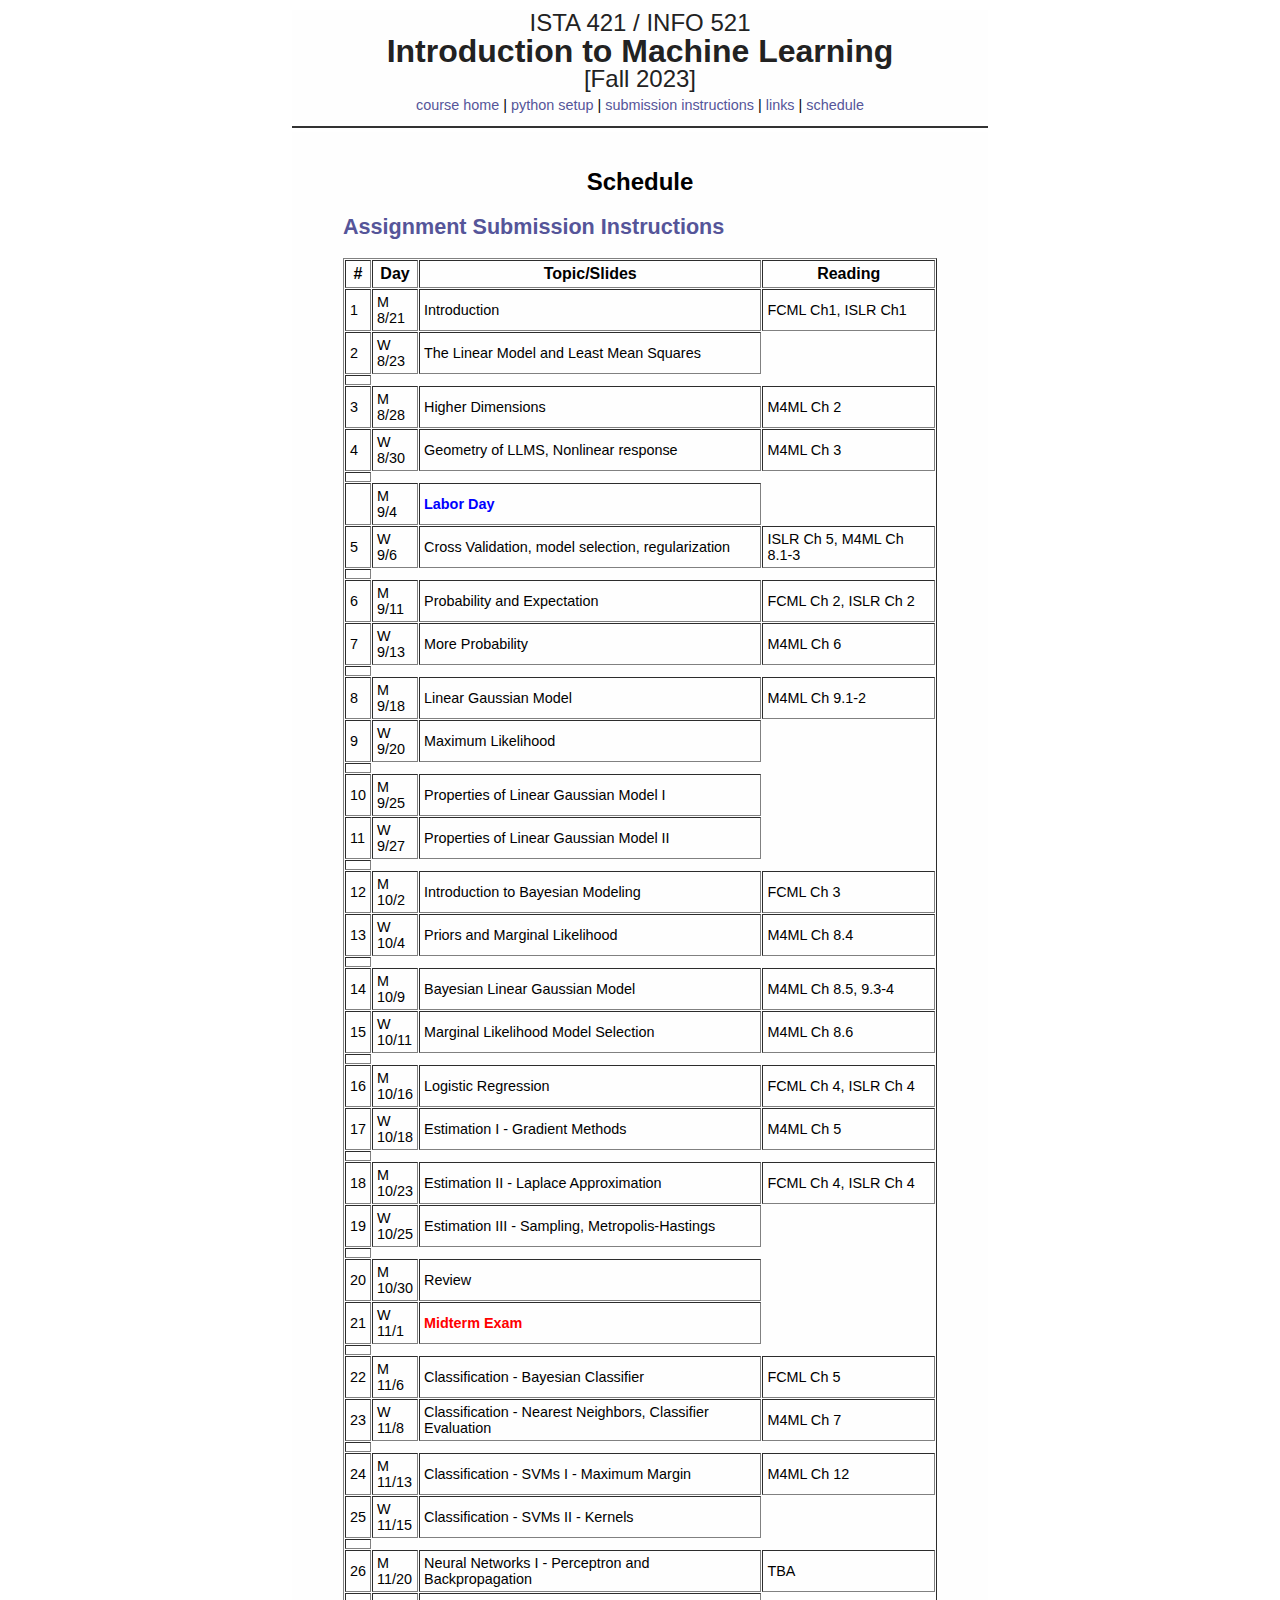
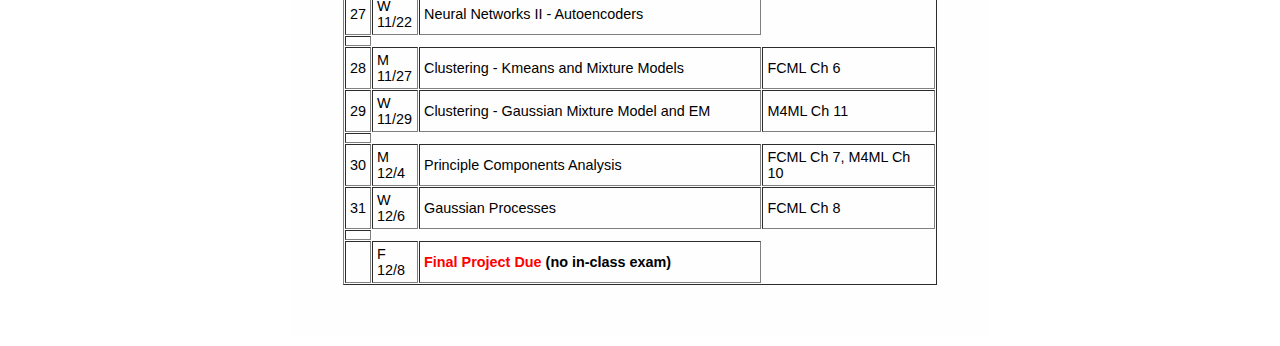
<file: schedule.html>
<html>

<!-- START HEADER -->

<table style="border: 0px dotted; border-color:#555555" width=700 align=center>
<tr><td bgcolor="#fefefe"><center>

<!-- HEADER BODY -->
<head>
  <title>Intro to Machine Learning</title>
  <meta http-equiv="Content-Type" content="text/html; charset=iso-8859-1">
  <meta NAME="KEYWORDS" CONTENT="clayton morrison, machine learning">
  <meta NAME="DESCRIPTION" CONTENT="ISTA 421 / INFO 521: Machine Learning homepage.">
  <link rel="stylesheet" type="text/css" href="style.css">
</head>

<body>
	

<div style="position:relative; left:0">
  <div style="line-height:1">
  <font size=+2 color="#222222">ISTA 421 / INFO 521</font><br> 
  <font size=+3 color="#222222"><b>Introduction to Machine Learning</b></font><br>
  <font size=+2 color="#222222">[Fall 2023]</font><br>
  </div>

  <div style="line-height:2">
    <a href="index.html">course home</a> |
    <!-- <a href="ISTA421-INFO521-Machine-Learning-Syllabus-fall2023-001.pdf">syllabus [pdf]</a> | -->
    <a href="python_setup.html">python setup</a> |
    <!-- <a href="tutorial.html">short code tutorial</a> | -->
    <a href="submissions.html">submission instructions</a> |
    <a href="links.html">links</a> |
    <a href="schedule.html">schedule</a>
  </div>
</div>
<!-- END HEADER BODY -->

</center></td> </tr>
</table>

<table style="border: 0px dotted; border-color:#555555; position:relative; top: 1;" width=700 align=center>
<tr><td bgcolor="#333333"></td></tr>
</table>

<table style="border: 0px dotted; border-color:#555555; position:relative; top: 1;" width=700 align=center>
<tr><td bgcolor="#fefefe"><br><br>

<center>
<table width=600 align=center>
<tr><td>

<!-- END HEADER -->



<!-- MAIN BODY : SCHEDULE -->

<center><font size=+2><b>Schedule</b></font></center>

<h2> <a href="submissions.html">Assignment Submission Instructions</a> </h2>

<table border="1" cellpadding="4" cellspacing="1">

<tr>
<th>#</th>
<th>Day</th>
<th>Topic/Slides</th>
<th>Reading</th>
<!-- <th>Assignment</th> -->
</tr>
<tr> <td>1</td> <td>M<br>8/21</td> <td>Introduction</td> <td>FCML Ch1, ISLR Ch1</td> </tr>
<tr> <td>2</td> <td>W<br>8/23</td> <td>The Linear Model and Least Mean Squares</td> </tr>
<tr> <td></td> </tr>
<tr> <td>3</td> <td>M<br>8/28</td> <td>Higher Dimensions</td> <td>M4ML Ch 2</td> </tr>
<tr> <td>4</td> <td>W<br>8/30</td> <td>Geometry of LLMS, Nonlinear response</td> <td>M4ML Ch 3</td> </tr>
<tr> <td></td> </tr>
<tr> <td></td> <td>M<br>9/4</td> <td><b><font color="blue">Labor Day</font></b></td> </tr>
<tr> <td>5</td> <td>W<br>9/6</td> <td>Cross Validation, model selection, regularization</td> <td>ISLR Ch 5, M4ML Ch 8.1-3</td> </tr>
<tr> <td></td> </tr>
<tr> <td>6</td> <td>M<br>9/11</td> <td>Probability and Expectation</td> <td>FCML Ch 2, ISLR Ch 2</td> </tr>
<tr> <td>7</td> <td>W<br>9/13</td> <td>More Probability</td> <td>M4ML Ch 6</td> </tr>
<tr> <td></td> </tr>
<tr> <td>8</td> <td>M<br>9/18</td> <td>Linear Gaussian Model</td> <td>M4ML Ch 9.1-2</td> </tr>
<tr> <td>9</td> <td>W<br>9/20</td> <td>Maximum Likelihood</td> </tr>
<tr> <td></td> </tr>
<tr> <td>10</td> <td>M<br>9/25</td> <td>Properties of Linear Gaussian Model I</td> </tr>
<tr> <td>11</td> <td>W<br>9/27</td> <td>Properties of Linear Gaussian Model II</td> </tr>
<tr> <td></td> </tr>
<tr> <td>12</td> <td>M<br>10/2</td> <td>Introduction to Bayesian Modeling</td> <td>FCML Ch 3</td> </tr>
<tr> <td>13</td> <td>W<br>10/4</td> <td>Priors and Marginal Likelihood</td> <td>M4ML Ch 8.4</td> </tr>
<tr> <td></td> </tr>
<tr> <td>14</td> <td>M<br>10/9</td> <td>Bayesian Linear Gaussian Model</td> <td>M4ML Ch 8.5, 9.3-4</td> </tr>
<tr> <td>15</td> <td>W<br>10/11</td> <td>Marginal Likelihood Model Selection</td> <td>M4ML Ch 8.6</td> </tr>
<tr> <td></td> </tr>
<tr> <td>16</td> <td>M<br>10/16</td> <td>Logistic Regression</td> <td>FCML Ch 4, ISLR Ch 4</td> </tr>
<tr> <td>17</td> <td>W<br>10/18</td> <td>Estimation I - Gradient Methods</td> <td>M4ML Ch 5</td> </tr>
<tr> <td></td> </tr>
<tr> <td>18</td> <td>M<br>10/23</td> <td>Estimation II - Laplace Approximation</td> <td>FCML Ch 4, ISLR Ch 4</td> </tr>
<tr> <td>19</td> <td>W<br>10/25</td> <td>Estimation III - Sampling, Metropolis-Hastings</td> </tr>
<tr> <td></td> </tr>
<tr> <td>20</td> <td>M<br>10/30</td> <td>Review</td> </tr>
<tr> <td>21</td> <td>W<br>11/1</td> <td><b><font color="red">Midterm Exam</font></b></td> </tr>
<tr> <td></td> </tr>
<tr> <td>22</td> <td>M<br>11/6</td> <td>Classification - Bayesian Classifier</td> <td>FCML Ch 5</td> </tr>
<tr> <td>23</td> <td>W<br>11/8</td> <td>Classification - Nearest Neighbors, Classifier Evaluation</td> <td>M4ML Ch 7</td> </tr>
<tr> <td></td> </tr>
<tr> <td>24</td> <td>M<br>11/13</td> <td>Classification - SVMs I - Maximum Margin</td> <td>M4ML Ch 12</td> </tr>
<tr> <td>25</td> <td>W<br>11/15</td> <td>Classification - SVMs II - Kernels</td> </tr>
<tr> <td></td> </tr>
<tr> <td>26</td> <td>M<br>11/20</td> <td>Neural Networks I - Perceptron and Backpropagation</td> <td>TBA</td> </tr>
<tr> <td>27</td> <td>W<br>11/22</td> <td>Neural Networks II - Autoencoders</td> </tr>
<tr> <td></td> </tr>
<tr> <td>28</td> <td>M<br>11/27</td> <td>Clustering - Kmeans and Mixture Models</td> <td>FCML Ch 6</td> </tr>
<tr> <td>29</td> <td>W<br>11/29</td> <td>Clustering - Gaussian Mixture Model and EM</td> <td>M4ML Ch 11</td> </tr>
<tr> <td></td> </tr>
<tr> <td>30</td> <td>M<br>12/4</td> <td>Principle Components Analysis</td> <td>FCML Ch 7, M4ML Ch 10</td> </tr>
<tr> <td>31</td> <td>W<br>12/6</td> <td>Gaussian Processes</td> <td>FCML Ch 8</td> </tr>
<tr> <td></td> </tr>
<tr> <td></td> <td>F<br>12/8</td> <td><b><font color="red">Final Project Due </font> 
(no in-class exam)
<!-- </b> 
(<a href="https://registrar.arizona.edu/faculty-staff-resources/room-class-scheduling/schedule-classes/final-exams/final-exams-fall-2021">UA Fall 2021 Exam Schedule</a>: W 12/15 10:30am-12:30pm) --></td> </tr>
</table>

</div> <!-- end content -->
</div> <!-- end wrapper -->
</body>

<!-- END MAIN BODY : SCHEDULE -->


<!-- FOOTER -->
<script type="text/javascript">
  var _gaq = _gaq || [];
  _gaq.push(['_setAccount', 'UA-35913794-1']);
  _gaq.push(['_trackPageview']);

  (function() {
    var ga = document.createElement('script'); ga.type = 'text/javascript'; ga.async = true;
    ga.src = ('https:' == document.location.protocol ? 'https://ssl' : 'http://www') + '.google-analytics.com/ga.js';
    var s = document.getElementsByTagName('script')[0]; s.parentNode.insertBefore(ga, s);
  })();
</script>

</body>

<br><br><br>

</html>
</file>
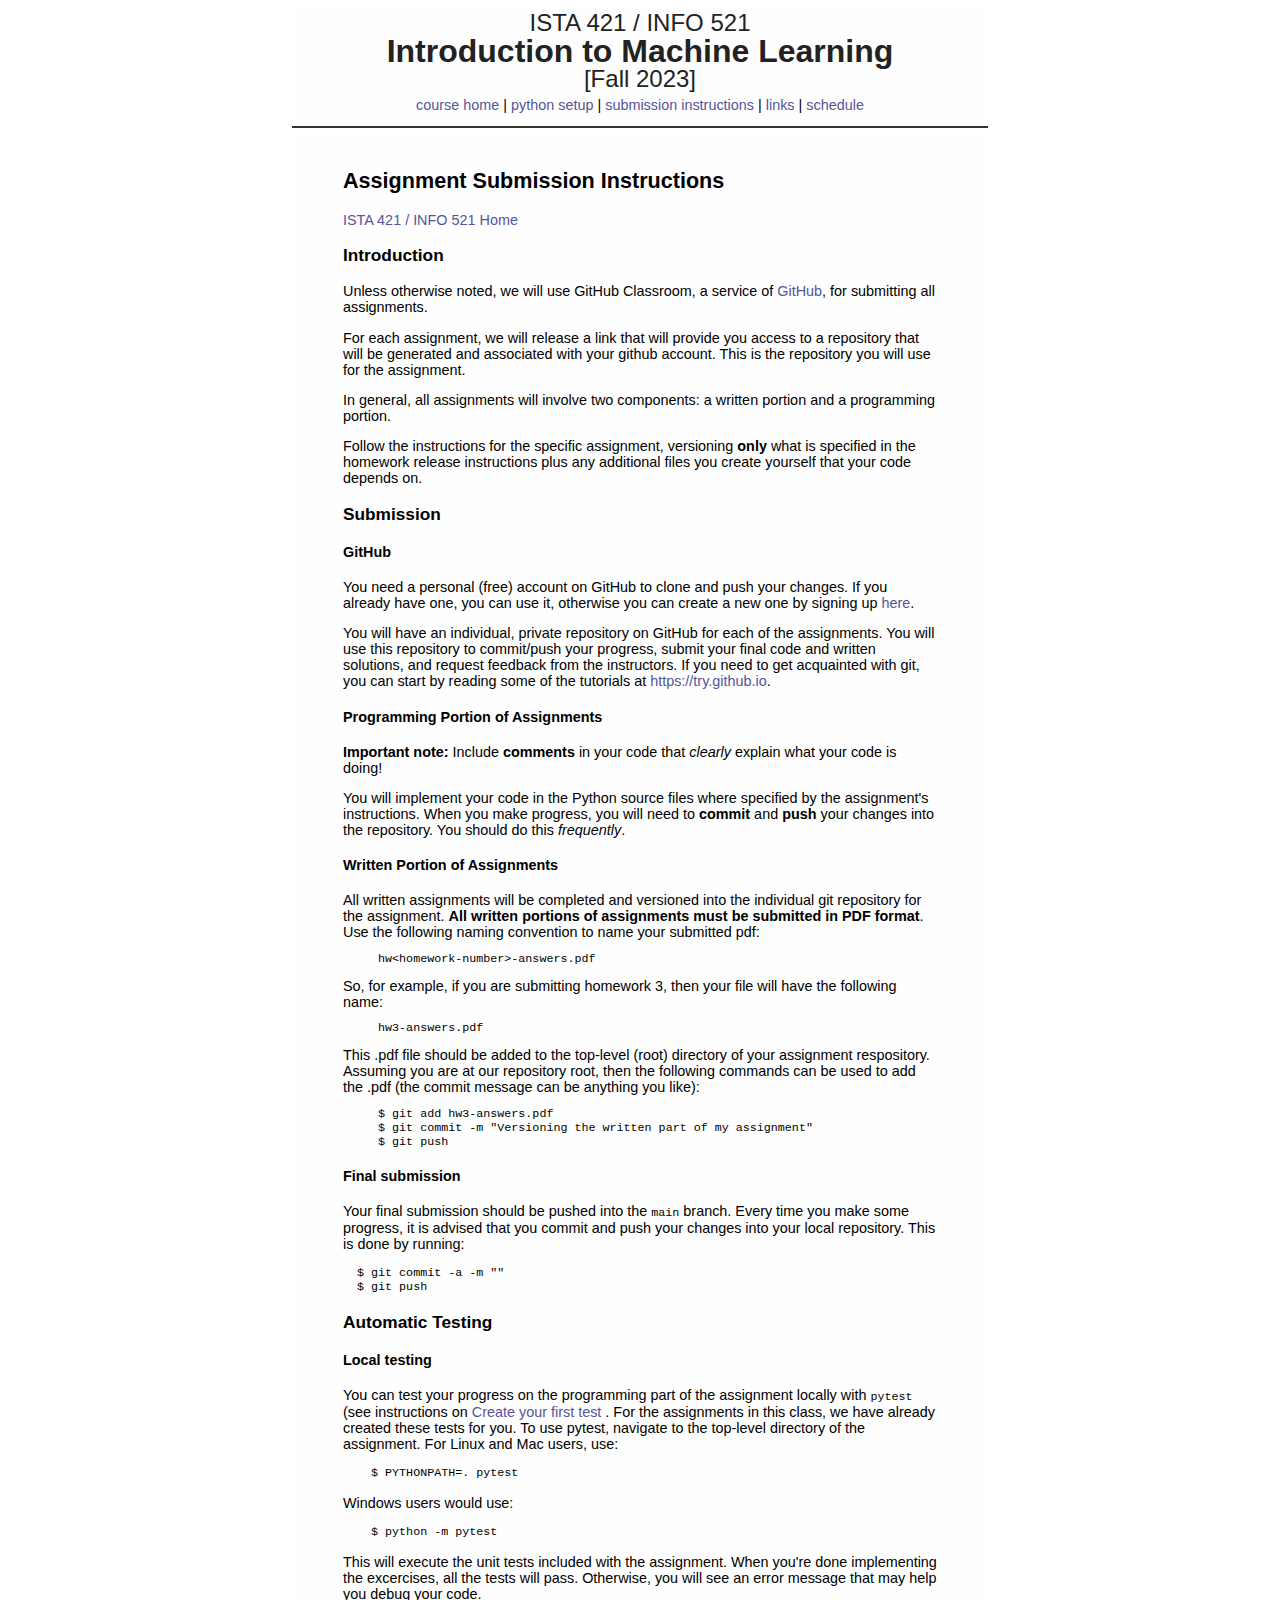
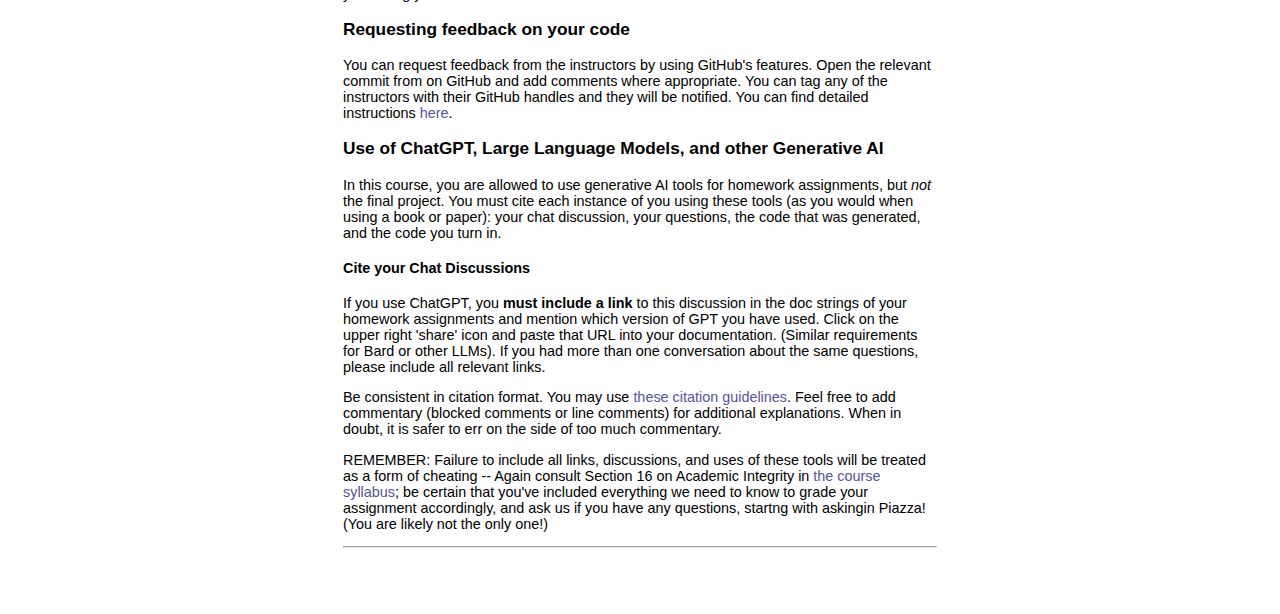
<file: submissions.html>
<html>

<!-- START HEADER -->

<table style="border: 0px dotted; border-color:#555555" width=700 align=center>
<tr><td bgcolor="#fefefe"><center>

<!-- HEADER BODY -->
<head>
  <title>Intro to Machine Learning</title>
  <meta http-equiv="Content-Type" content="text/html; charset=iso-8859-1">
  <meta NAME="KEYWORDS" CONTENT="clayton morrison, machine learning">
  <meta NAME="DESCRIPTION" CONTENT="ISTA 421 / INFO 521: Machine Learning homepage.">
  <link rel="stylesheet" type="text/css" href="style.css">
</head>

<body>
	

<div style="position:relative; left:0">
  <div style="line-height:1">
  <font size=+2 color="#222222">ISTA 421 / INFO 521</font><br> 
  <font size=+3 color="#222222"><b>Introduction to Machine Learning</b></font><br>
  <font size=+2 color="#222222">[Fall 2023]</font><br>
  </div>

  <div style="line-height:2">
    <a href="index.html">course home</a> |
    <!-- <a href="ISTA421-INFO521-Machine-Learning-Syllabus-fall2023-001.pdf">syllabus [pdf]</a> | -->
    <a href="python_setup.html">python setup</a> |
    <!-- <a href="tutorial.html">short code tutorial</a> | -->
    <a href="submissions.html">submission instructions</a> |
    <a href="links.html">links</a> |
    <a href="schedule.html">schedule</a>
  </div>
</div>
<!-- END HEADER BODY -->

</center></td> </tr>
</table>

<table style="border: 0px dotted; border-color:#555555; position:relative; top: 1;" width=700 align=center>
<tr><td bgcolor="#333333"></td></tr>
</table>

<table style="border: 0px dotted; border-color:#555555; position:relative; top: 1;" width=700 align=center>
<tr><td bgcolor="#fefefe"><br><br>

<center>
<table width=600 align=center>
<tr><td>

<!-- END HEADER -->


<!-- MAIN BODY : SUBMISSIONS -->
<h2>Assignment Submission Instructions</h2>

<p><a href="index.html">ISTA 421 / INFO 521 Home</a>

<h3>Introduction</h3>

<p>Unless otherwise noted, we will use GitHub Classroom, a service of <a href="https://github.com">GitHub</a>, for submitting all assignments.</p>

<p>For each assignment, we will release a link that will provide you access to a repository that will be generated and associated with your github account. This is the repository you will use for the assignment.<p>

<p>In general, all assignments will involve two components: a written portion and a programming portion.</p>

<p>Follow the instructions for the specific assignment, versioning <b>only</b> what is specified in the homework release instructions plus any additional files you create yourself that your code depends on.</p>

<!--
We use <a href="https://travis-ci.com">Travis CI</a> for continuous integration to build and test your code. If it fails to run, we won't grade it.</p>
-->

<!--
<p><b>For the first assignment (hw1)</b> there is one additional step: Once you have cloned your version of the hw1, send an email cc'ing both instructors (cromanpa94@arizona.edu and claytonm@arizona.edu) with the subject line:
<pre>
[ista421-github]
</pre>
In the body of the email, give your full name (as you use in the course) and the name of the GitHub account you used to register your repository.
The reason we ask this is that GitHub accounts do not always provide a person's name, and in order for us to record your grade, we need to know that your GitHub account corresponds to you!</p>
-->

<h3> Submission </h3>

<h4>GitHub</h4>
<p> You need a personal (free) account on GitHub to clone and push your changes. If you already have one, you can use it, otherwise you can create a new one by signing up <a href="https://github.com">here</a>.</p>

<p> You will have an individual, private repository on GitHub for each of the assignments. You will use this repository to commit/push your progress, submit your final code and written solutions, and request feedback from the instructors. If you need to get acquainted with git, you can start by reading some of the tutorials at <a href="https://try.github.io">https://try.github.io</a>.</p>

<h4> Programming Portion of Assignments </h4>

<p><b>Important note:</b> Include <b>comments</b> in your code that <em>clearly</em> explain what your code is doing!</p>

<p>
    You will implement your code in the Python source files where specified by the assignment's instructions. When you make progress, you will need to <b>commit</b> and <b>push</b> your changes into the repository. You should do this <em>frequently</em>.
</p>

<h4 id="written"> Written Portion of Assignments </h4>

All written assignments will be completed and versioned into the individual git repository for the assignment. <b>All written portions of assignments must be submitted in PDF format</b>.

Use the following naming convention to name your submitted pdf:<br>
<pre>
     hw&lt;homework-number&gt;-answers.pdf
</pre>
So, for example, if  you are submitting homework 3, then your file will have the following name:
<pre>
     hw3-answers.pdf
</pre>
This .pdf file should be added to the top-level (root) directory of your assignment respository. Assuming you are at our repository root, then the following commands can be used to add the .pdf (the commit message can be anything you like):
<pre>
     $ git add hw3-answers.pdf
     $ git commit -m "Versioning the written part of my assignment"
     $ git push
</pre>

<h4> Final submission </h4>
<p>
Your final submission should be pushed into the <tt>main</tt> branch. Every time you make some progress, it is advised that you commit and push your changes into your local repository. This is done by running:
</p>
<pre>
  $ git commit -a -m "<Insert here a descriptive message for your commit>"
  $ git push
</pre>

<h3>Automatic Testing<h3>

<h4>Local testing</h4>

<p>You can test your progress on the programming part of the assignment locally
with <tt>pytest</tt> (see instructions on <a
href="https://docs.pytest.org/en/6.2.x/getting-started.html">Create your first
test</a> . For the assignments in this class, we have already created these tests
for you. To use pytest, navigate to the top-level directory of the assignment.
For Linux and Mac users, use:</p>
<pre>
    $ PYTHONPATH=. pytest
</pre>

<p> Windows users would use:</p>
<pre>
    $ python -m pytest
</pre>

<p>This will execute the unit tests included with the assignment. When you're done implementing the excercises, all the tests will pass. Otherwise, you will see an error message that may help you debug your code.</p>
    <!--
<p>We are working on trying to get our GitHub Classroom for this course to also support testing that will occur when you push changes to your assignment repostory. However, this is not yet functional.</p>
-->

<!--
<h4>Testing with TravisCI</h4>

<p>You can test your code on Travis. For this, you will need to merge your code into the solution branch and push the aformentioned. You can log into <a href="https://travis-ci.com">Travis CI</a> and inspect the status of build and the output of pytest.</p>

<p>Automated testing on Travis takes time to finish and all the builds of all the students are enqued, therefore it is highly encouraged that you <b>start testing early</b> and not do it the night before the due date, as there will a "build jam" in Travis.</p>
-->

<h3>Requesting feedback on your code</h3>
    <p>You can request feedback from the instructors by using GitHub's features. Open the relevant commit from on GitHub and add comments where appropriate. You can tag any of the instructors with their GitHub handles and they will be notified. You can find detailed instructions <a href="https://help.github.com/en/articles/commenting-on-a-pull-request">here</a>.</p>

<h3> Use of ChatGPT, Large Language Models, and other Generative AI</h3>
    <p> In this course, you are allowed to use generative AI tools for homework assignments, but <em>not</em> the final project. You must cite each instance of you using these tools (as you would when using a book or paper): your chat discussion, your questions, the code that was generated, and the code you turn in. </p>
<h4>Cite your Chat Discussions </h4>
    <p> If you use ChatGPT, you <b>must include a link</b> to this discussion in the doc strings of your homework assignments and mention which version of GPT you have used. Click on the upper right 'share' icon and paste that URL into your documentation. (Similar requirements for Bard or other LLMs). If you had more than one conversation about the same questions, please include all relevant links.</p>
    <p> Be consistent in citation format. You may use <a href="https://libguides.umn.edu/c.php?g=1314591&p=9664746">these citation guidelines</a>. Feel free to add commentary (blocked comments or line comments) for additional explanations. When in doubt, it is safer to err on the side of too much commentary. </p>
    <p> REMEMBER: Failure to include all links, discussions, and uses of these tools will be treated as a form of cheating -- Again consult Section 16 on Academic Integrity in <a href="ISTA421-INFO521-Machine-Learning-Syllabus-fall2023-001.pdf">the course syllabus</a>; be certain that you've included everything we need to know to grade your assignment accordingly, and ask us if you have any questions, startng with askingin Piazza! (You are likely not the only one!)

<hr>
<!-- END MAIN BODY : SUBMISSIONS -->


<!-- FOOTER -->
<script type="text/javascript">
  var _gaq = _gaq || [];
  _gaq.push(['_setAccount', 'UA-35913794-1']);
  _gaq.push(['_trackPageview']);

  (function() {
    var ga = document.createElement('script'); ga.type = 'text/javascript'; ga.async = true;
    ga.src = ('https:' == document.location.protocol ? 'https://ssl' : 'http://www') + '.google-analytics.com/ga.js';
    var s = document.getElementsByTagName('script')[0]; s.parentNode.insertBefore(ga, s);
  })();
</script>

</body>

<br><br><br>

</html>
</file>
<file: style.css>
/* Generic style stuff... */

body {
	color: #000000
	background-color: #FFFFFF;
	font-family: sans-serif;
	/* background-image: url("back_page.gif"); */
	/* background-repeat: repeat-x; */
}

ul,li,ol { margin: 0em ; padding: 0px ; padding-left: 0px; margin-left: 8px }

/* Most text occurs with a td field */
td {
        font-size:90%
}

a:link {
	color: #555599;
	text-decoration: none;
}
a:visited {
	color: #222277;
	text-decoration: none;
}
a[href]:hover {
	color: #990000;
	text-decoration: none;
}

h1 {
	font-weight: bold;
	font-size: 200%;
}

h2 {
	font-weight: bold;
	font-size: 150%;
}

h3 {
	font-weight: bold;
	font-size: 120%;
}

/** For the resume page ****************/
<!--
.heading1b	{color: #000022; font-weight:bold; text-decoration: none; font-size: 16px}
.heading2b	{color: #000055; font-weight:bold; text-decoration: none; font-size: 16px}
.heading2b    a {color: #000055; font-weight:bold; font-size: 16px}
.heading2	{color: #000055; text-decoration: none; font-size: 14px}
.heading3b	{color: #222277; font-weight:bold; text-decoration: none; font-size: 16px}
.heading3	{color: #222277; text-decoration: none; font-size: 14px}
.heading_txt	{color: #000000; text-decoration: none; font-size: 14px}
.orange		{color: #FF8800; text-decoration: none; font-size: 16px}
-->

/** For the links page ****************/
.links {
        font-size:90%;
}

h3.links {
        font-size:95%;
        text-align:center;
}

ul.links {
        position:relative;
        top:-12
}

/** For the blog page ****************/
div.blog h3 {
}

div.blog h3.date {
        position:relative; top:10
}

div.blog i {
        font-weight:bold;
        text-style:italics;
        font-size:90%
}
</file>
